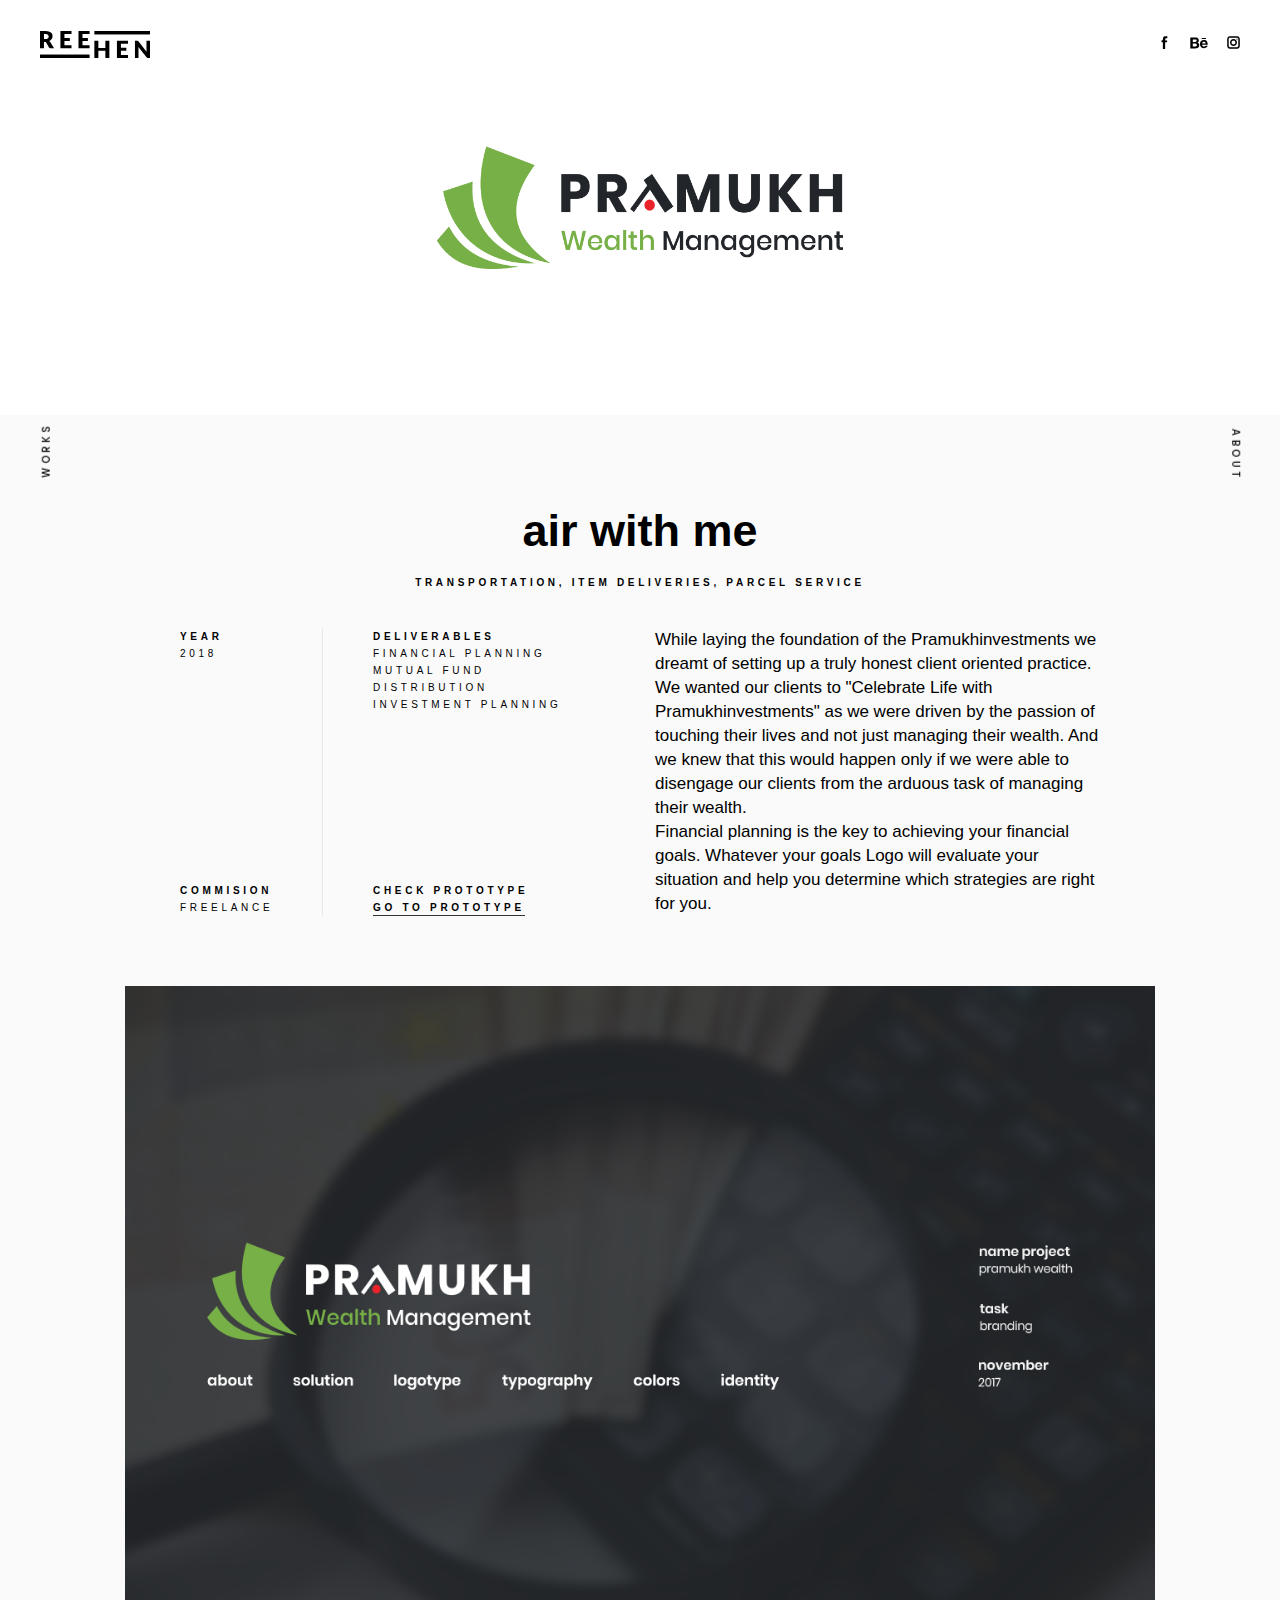
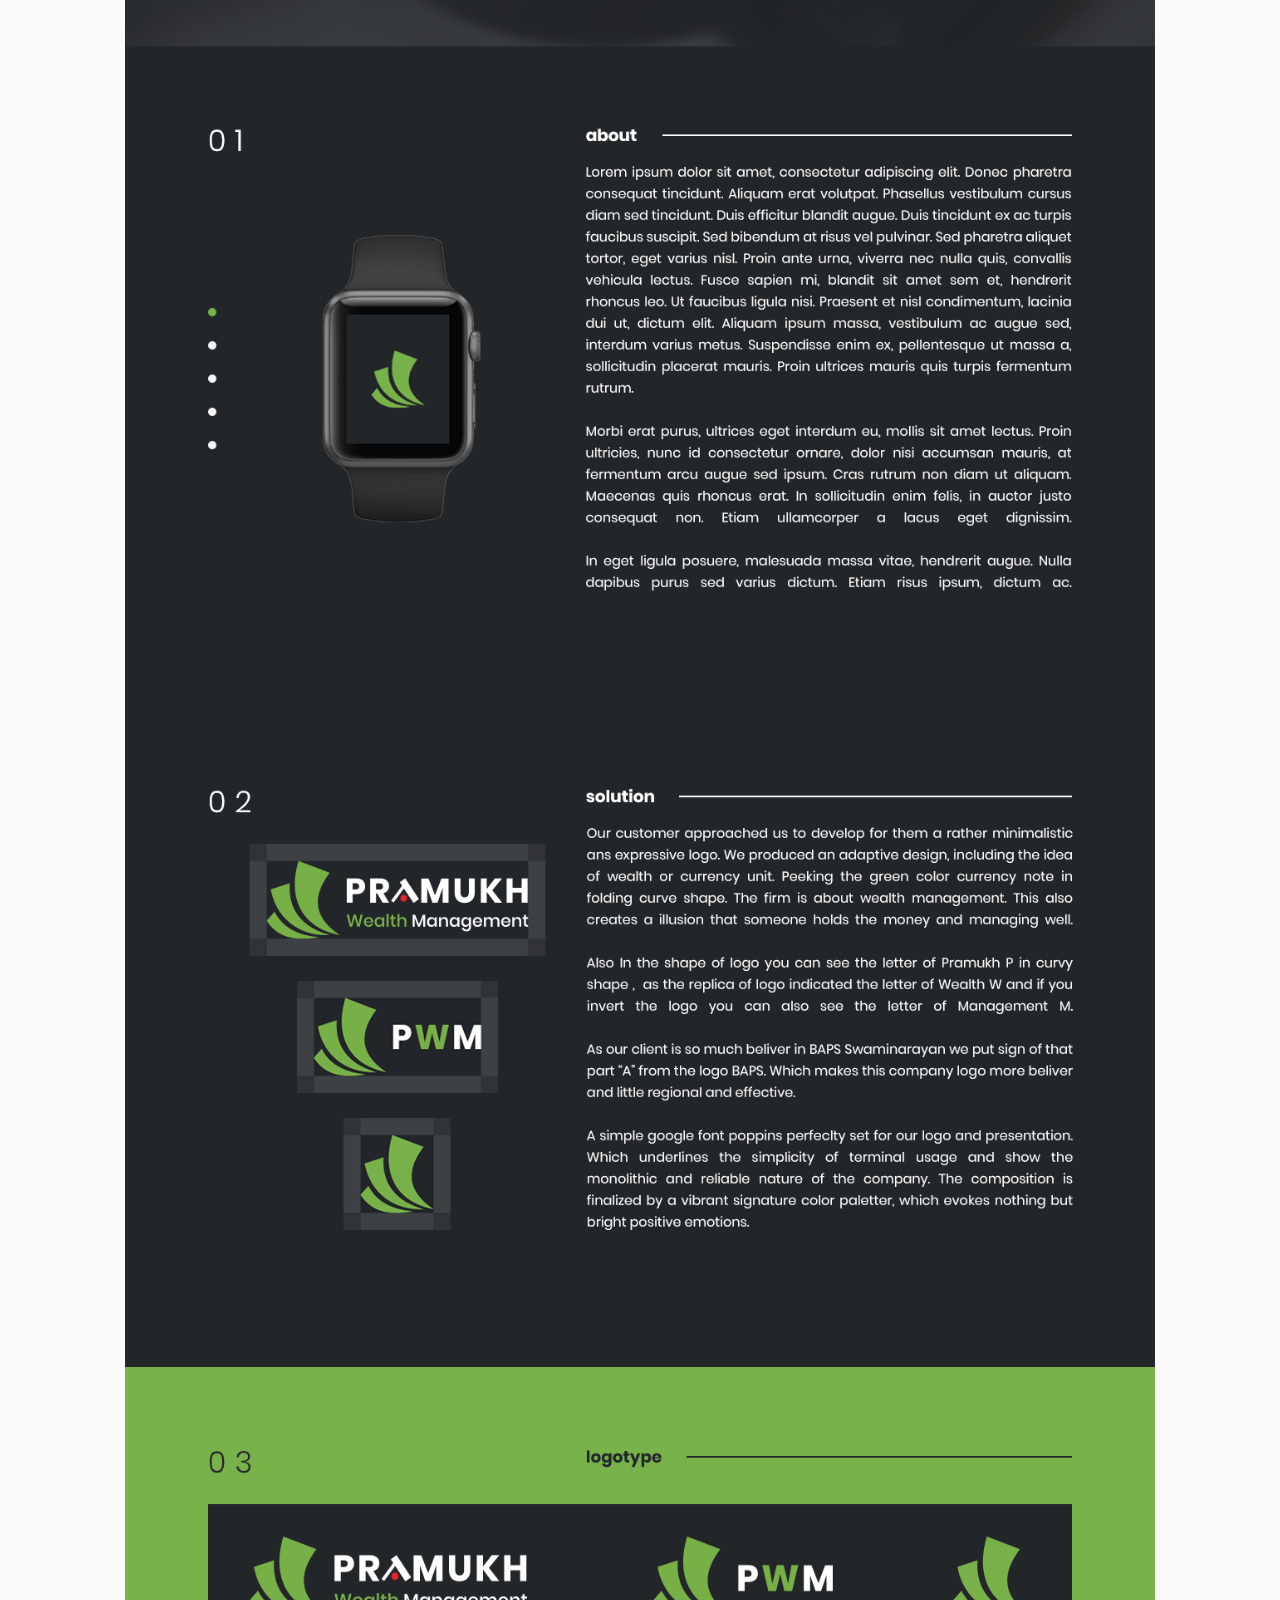
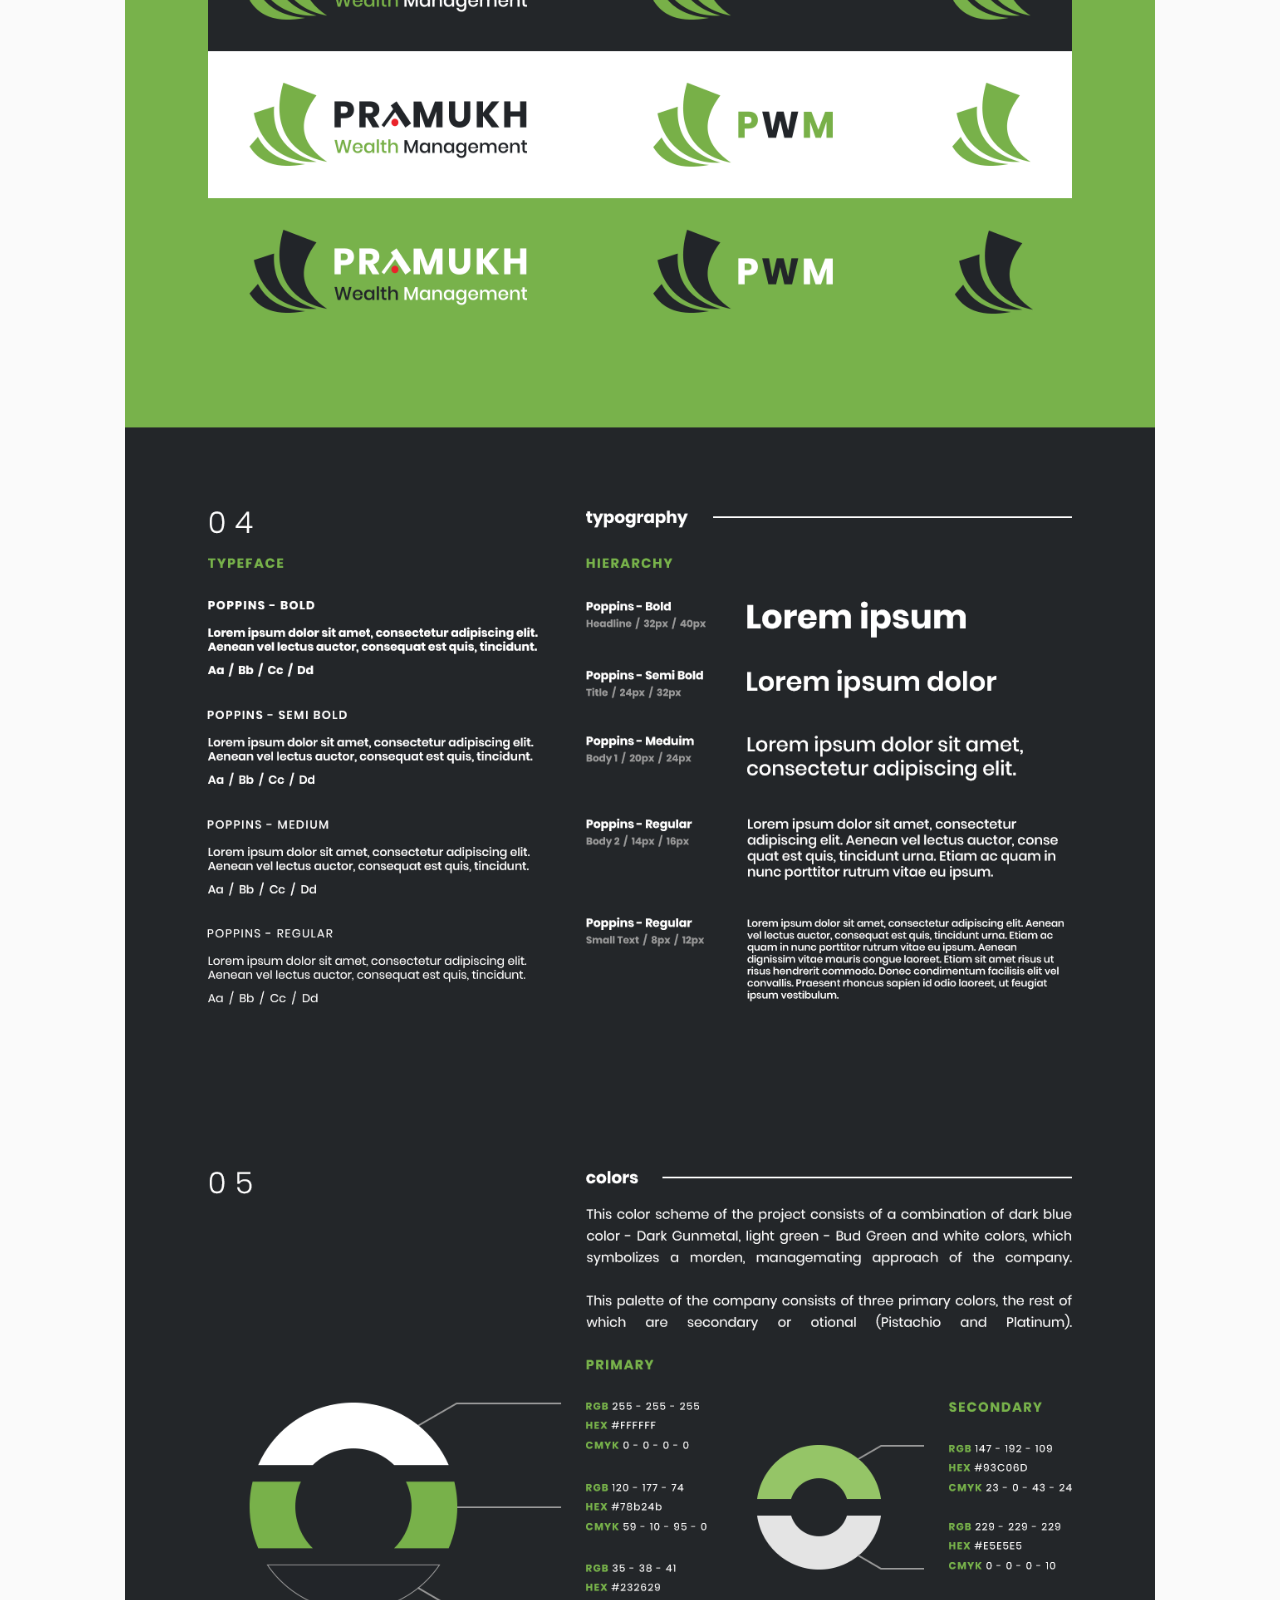
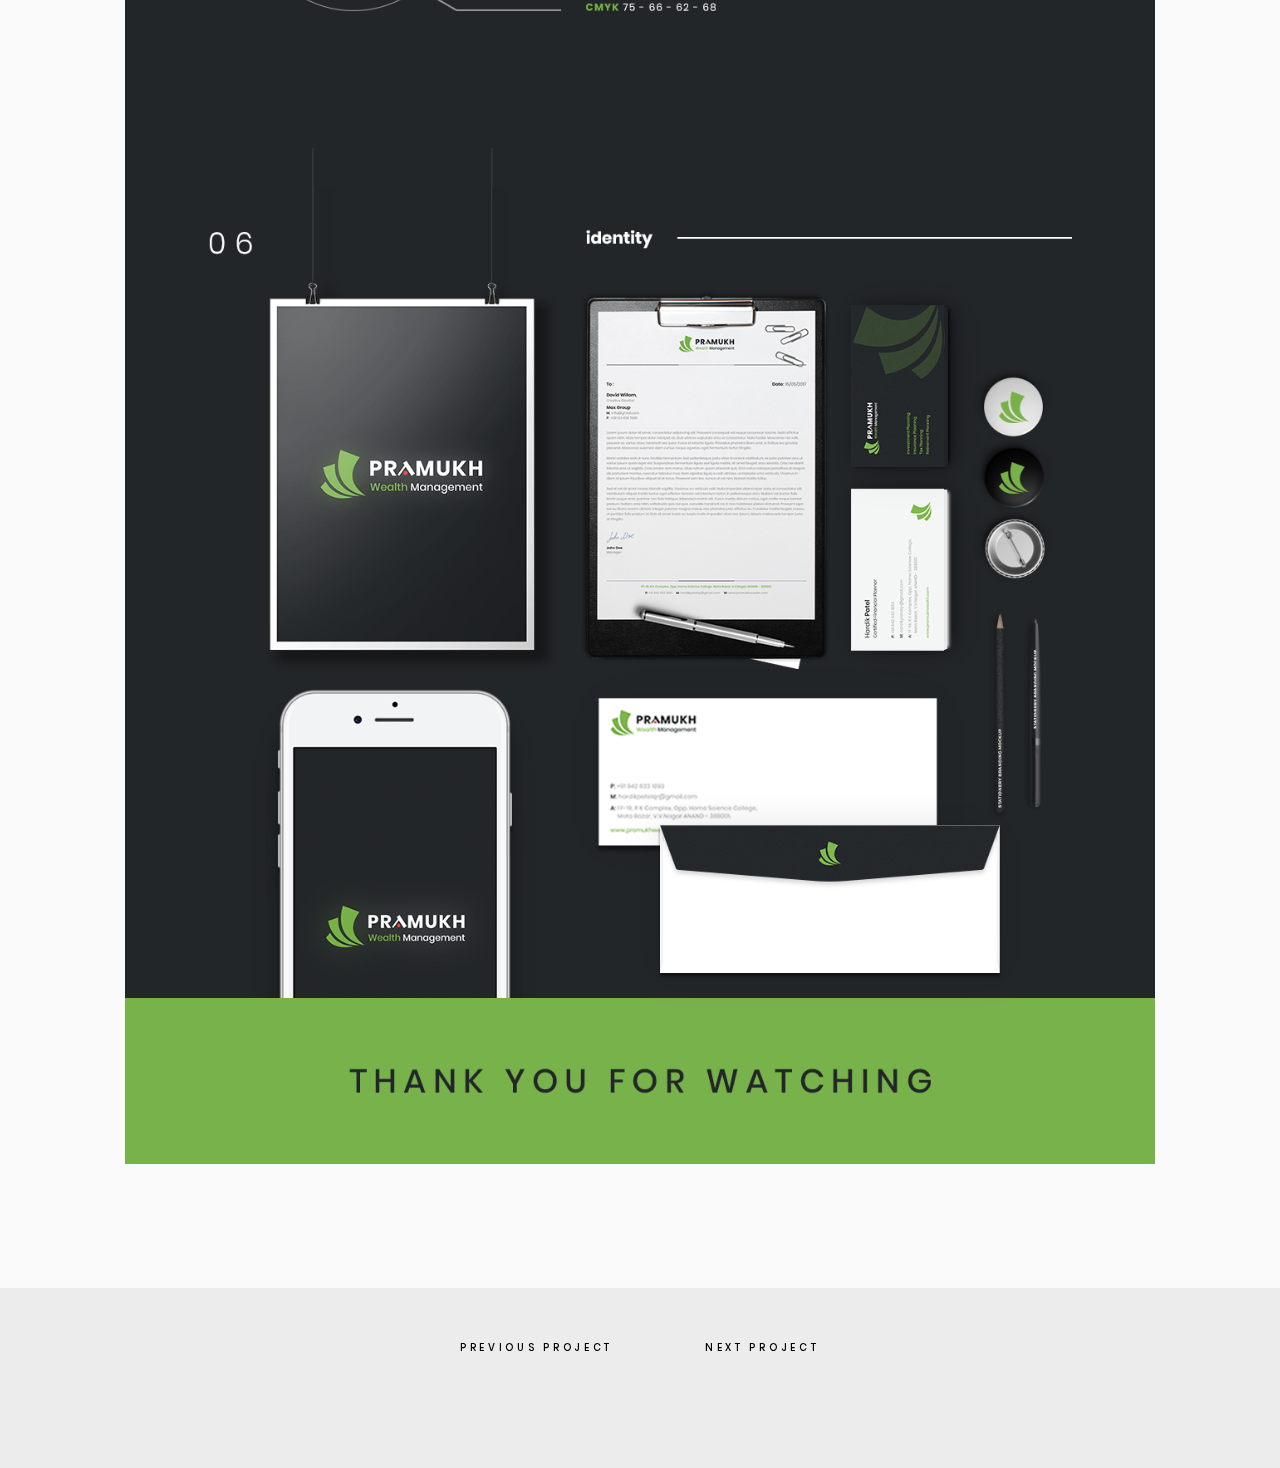
<file: airwithme.html>
﻿
<!DOCTYPE html>
<html lang="en">
<head>
    <meta charset="utf-8" />

    <meta name="title" content="Reehen Mehta Portfolio-UX / UI Designer" />
    <meta name="MobileOptimized" content="width" />
    <meta name="HandheldFriendly" content="true" />
    <meta name="viewport" content="width=device-width, initial-scale=1.0" />
    <link rel="shortcut icon" href="#" />
    <title>Reehen Mehta Portfolio-UX / UI Designer</title>
    <link rel="stylesheet" href="css/css_3lBjB9LxWGvT5F_MnCGazkuov6eT9QNhKr0hGqtNWTk.css" media="all" />
    <link rel="stylesheet" href="css/css_1qlFZ3MLeNdew7NgrhGXW78XOFKtshEnBPrMWWSrJQE.css" media="all" />
    <script src="js/modernizr.min.js"></script>
</head>

<body class="path-node page-node-type-project">
    <a href="#main-content" class="visually-hidden focusable skip-link">
        Skip to main content
    </a>

    <div class="layout-container">

        <header role="banner" class="is-fixed is-fixed--top header">
            <div class="header__branding">
                <div class="region region-header">
                    <div id="block-pb-branding" class="block block-system block-system-branding-block">


                        <a data-js-anchor="home" class='header__logo js-fullpage-button' href="/#front-page/1" title="Home" rel="home" class="site-logo">
                            <img src="images/logo-main.svg" alt="Home" />
                        </a>
                    </div>

                </div>

            </div>
            <ul class="fixed-navigation header__navigation">
                <li data-js-anchor="work" class="js-fullpage-button fixed-navigation__item fixed-navigation__item--left"><a class="fixed-navigation__link" href="/#front-page/0">Works</a></li>
                <li data-js-anchor="about" class="js-fullpage-button fixed-navigation__item fixed-navigation__item--right"><a class="fixed-navigation__link" href="/#front-page/2">About</a></li>
            </ul>

            <div class="social__wrapper header__social">
                <span class="social social--facebook">
                    <a class="social__link" href="https://www.facebook.com/sofia.papadopoulou.9615566?ref=br_rs" target="_blank">
                        <span class="visually-hidden">Facebook link</span>
                        <svg class="social__svg" version="1.1" xmlns="http://www.w3.org/2000/svg" x="0" y="0" width="6" height="12" viewBox="0 0 6 12" enable-background="new 0 0 6 12" xml:space="preserve"><path d="M0.3 4h1.2V2.9c0-0.5 0-1.3 0.4-1.8 0.4-0.5 0.9-0.9 1.8-0.9 1.5 0 2.1 0.2 2.1 0.2L5.4 2.2c0 0-0.5-0.1-0.9-0.1 -0.4 0-0.8 0.2-0.8 0.6v1.4h1.8L5.3 5.8H3.6v6.1H1.5V5.8H0.3V4z" /></svg>
                    </a>
                </span>
                <span class="social social--behance">
                    <a class="social__link" href="https://www.behance.net/sofiapapadopoulou" target="_blank">
                        <span class="visually-hidden">Behance link</span>
                        <svg class="social__svg" version="1.1" xmlns="http://www.w3.org/2000/svg" x="0" y="0" width="18" height="12" viewBox="0 0 18 12" enable-background="new 0 0 18 12" xml:space="preserve"><path d="M16 2.1h-4.4V1h4.4V2.1zM8.8 6.6c0.3 0.4 0.4 1 0.4 1.6 0 0.6-0.2 1.2-0.5 1.7 -0.2 0.3-0.5 0.6-0.8 0.9 -0.3 0.3-0.8 0.4-1.2 0.5 -0.5 0.1-1 0.1-1.5 0.1H0.3V0.6h5.2C6.8 0.6 7.8 1 8.3 1.7 8.7 2.2 8.8 2.8 8.8 3.4c0 0.7-0.2 1.2-0.5 1.6 -0.2 0.2-0.5 0.4-0.8 0.6C8.1 5.8 8.5 6.1 8.8 6.6L8.8 6.6zM2.8 4.9h2.3c0.5 0 0.9-0.1 1.1-0.3C6.5 4.4 6.7 4.1 6.7 3.6c0-0.5-0.2-0.8-0.6-1C5.8 2.5 5.3 2.5 4.8 2.5H2.8V4.9zM6.9 8c0-0.6-0.2-0.9-0.7-1.2C5.9 6.7 5.6 6.7 5.1 6.6H2.8v2.9h2.3c0.5 0 0.8-0.1 1.1-0.2C6.7 9.1 6.9 8.7 6.9 8L6.9 8zM17.6 6.2c0.1 0.4 0.1 0.9 0.1 1.5h-5.6c0 0.8 0.3 1.3 0.8 1.6 0.3 0.2 0.7 0.3 1.1 0.3 0.5 0 0.8-0.1 1.1-0.4 0.2-0.1 0.3-0.3 0.4-0.5h2.1c-0.1 0.5-0.3 0.9-0.8 1.4 -0.7 0.8-1.7 1.1-2.9 1.1 -1 0-1.9-0.3-2.7-1 -0.8-0.6-1.2-1.7-1.2-3.1 0-1.3 0.4-2.4 1.1-3.1 0.7-0.7 1.6-1.1 2.8-1.1 0.7 0 1.3 0.1 1.8 0.4 0.5 0.2 1 0.6 1.3 1.1C17.3 5.1 17.5 5.6 17.6 6.2L17.6 6.2zM15.6 6.4c0-0.5-0.2-0.9-0.5-1.2 -0.3-0.3-0.7-0.4-1.2-0.4 -0.5 0-0.9 0.1-1.2 0.4 -0.3 0.3-0.5 0.7-0.5 1.2H15.6zM15.6 6.4" /></svg>
                    </a>
                </span>

                <span class="social social--behance">
                    <a class="social__link" href="https://www.instagram.com/sofiapapadopoulou.861/" target="_blank">
                        <span class="visually-hidden">Instagram link</span>
                        <svg class="social__svg" version="1.1" xmlns="http://www.w3.org/2000/svg" x="0" y="0" width="13" height="13" viewBox="0 0 13 13" enable-background="new 0 0 13 13" xml:space="preserve"><path d="M10.1 12.8H2.9c-1.5 0-2.7-1.2-2.7-2.7V2.9c0-1.5 1.2-2.7 2.7-2.7h7.2c1.5 0 2.7 1.2 2.7 2.7v7.2C12.8 11.6 11.6 12.8 10.1 12.8zM2.9 1.7c-0.7 0-1.2 0.5-1.2 1.2v7.2c0 0.7 0.5 1.2 1.2 1.2h7.2c0.7 0 1.2-0.5 1.2-1.2V2.9c0-0.7-0.5-1.2-1.2-1.2H2.9z" /><path d="M6.5 10c-1.9 0-3.5-1.6-3.5-3.5 0-1.9 1.6-3.5 3.5-3.5 1.9 0 3.5 1.6 3.5 3.5C10 8.4 8.4 10 6.5 10zM6.5 4.5C5.4 4.5 4.5 5.4 4.5 6.5c0 1.1 0.9 2 2 2S8.5 7.6 8.5 6.5C8.5 5.4 7.6 4.5 6.5 4.5z" /><circle cx="10" cy="3.1" r="0.6" /></svg>
                    </a>
                </span>
            </div>


        </header>






        <div class="region region-highlighted">



        </div>




        <main role="main">
            <a id="main-content" tabindex="-1"></a>
            <div class="layout-content">
                <div class="region region-content">
                    <div id="block-pb-content" class="block block-system block-system-main-block">



                        <article data-history-node-id="7" role="article" about="/project/airwithme" class="project">
                            <div class="project__header-image">
                                <div class="field field--name-field-header-image field--type-image field--label-hidden field__item">
                                    <picture>
                                        <!--[if IE 9]><video style="display: none;"><![endif]-->
                                        <source srcset="/images/pramukh_banner.png" media="all and (min-width: 1200px)" type="image/jpeg" />
                                        <source srcset="/images/pramukh_banner.png" media="all and (min-width: 992px) and (max-width: 1199px)" type="image/jpeg" />
                                        <source srcset="/images/pramukh_banner.png" media="all and (min-width: 768px) and (max-width: 991px)" type="image/jpeg" />
                                        <source srcset="/images/pramukh_banner.png" media="all and (min-width: 576px) and (max-width: 767px)" type="image/jpeg" />
                                        <source srcset="/images/pramukh_banner.png" media="(min-width: 0px) and (max-width: 575px)" type="image/jpeg" />
                                        <!--[if IE 9]></video><![endif]-->
                                        <img src="/images/pramukh_banner.png" alt="" typeof="foaf:Image" />

                                    </picture>

                                </div>

                            </div>

                            <div class="project__content-top layout-center layout-center--narrow">

                                <h1 class="title project__title">
                                    <span class="field field--name-title field--type-string field--label-hidden">air with me</span>

                                </h1>

                                <div class="project__subtitle title-small-caps title-small-caps--highlighted">

                                    <div class="clearfix text-formatted field field--name-field-subtitle field--type-text field--label-hidden field__items">
                                        <div class="field__item">TRANSPORTATION</div>
                                        <div class="field__item">ITEM DELIVERIES</div>
                                        <div class="field__item">PARCEL SERVICE</div>
                                    </div>

                                </div>

                            </div>
                            <div class="project__content-bottom layout-center layout-center--medium">

                                <div class="project__body text">

                                    <div class="clearfix text-formatted field field--name-body field--type-text-with-summary field--label-hidden field__item"><p>While laying the foundation of the Pramukhinvestments we dreamt of setting up a truly honest client oriented practice. We wanted our clients to "Celebrate Life with Pramukhinvestments" as we were driven by the passion of touching their lives and not just managing their wealth. And we knew that this would happen only if we were able to disengage our clients from the arduous task of managing their wealth. <br /> Financial planning is the key to achieving your financial goals. Whatever your goals Logo will evaluate your situation and help you determine which strategies are right for you.</p></div>

                                </div>

                                <div class="project__features title-small-caps">
                                    <div class="project__features-top">
                                        <div class="project__feature project__feature--year">

                                            <div class="clearfix text-formatted field field--name-field-year field--type-text-long field--label-hidden field__item">
                                                <p>
                                                    <strong>YEAR</strong><br />
                                                    2018
                                                </p>
                                            </div>

                                        </div>
                                        <div class="project__feature project__feature--commision">


                                            <div class="clearfix text-formatted field field--name-field-commision field--type-text-long field--label-hidden field__item">
                                                <p>
                                                    <strong>COMMISION</strong><br />
                                                    FREELANCE
                                                </p>
                                            </div>

                                        </div>
                                    </div>
                                    <div class="project__features-bottom">
                                        <div class="project__feature project__feature--deliverables">


                                            <div class="clearfix text-formatted field field--name-field-deliverables field--type-text-long field--label-hidden field__item">
                                                <p>
                                                    <strong>DELIVERABLES</strong><br />
                                                    FINANCIAL PLANNING<br />
                                                    MUTUAL FUND DISTRIBUTION<br />
                                                    INVESTMENT PLANNING
                                                </p>
                                            </div>

                                        </div>
                                        <div class="project__feature project__feature--team">


                                            <div class="clearfix text-formatted field field--name-field-team-members field--type-text-long field--label-hidden field__item">
                                                <p>
                                                    <strong>CHECK PROTOTYPE</strong><br>
                                                    <a href="https://marvelapp.com/4ac9g9h">GO TO PROTOTYPE</a>
                                                </p>
                                            </div>

                                        </div>
                                    </div>
                                </div>
                            </div>
                    </div>

                    <div class="project__slices">

                        <div class="field field--name-field-content-slices field--type-entity-reference-revisions field--label-hidden field__items">
                            <div class="field__item">
                                <div class="slice layout-center">
                                    <div class="slice__image">

                                        <div class="field field--name-field-image field--type-image field--label-hidden field__item">
                                            <picture>
                                                <!--[if IE 9]><video style="display: none;"><![endif]-->
                                                <source srcset="/images/Documantation_1.png" media="all and (min-width: 1200px)" type="image/png" />
                                                <img src="/images/Documantation_1.png" alt="" typeof="foaf:Image" />

                                            </picture>

                                        </div>

                                    </div>
                                </div>
                            </div>
                        </div>

                    </div>



                    <div class="node__content">

                    </div>

                    <div class="project__nav-wrapper">
                        <div class="layout-center layout-center--narrow">
                            <div class="project__nav project__nav--prev">
                                <a href="https://www.sofiapapadopoulou.com/project/p-bespoke-shirts" class="title-small-caps title-small-caps--highlighted title-small-caps--link title-small-caps--link--inverse">PREVIOUS PROJECT</a>
                            </div>
                            <div class="project__nav project__nav--next">
                                <a href="/project/andreasmichailosgr" class="title-small-caps title-small-caps--highlighted title-small-caps--link">NEXT PROJECT</a>
                            </div>
                        </div>
                    </div>
                    </article>

                </div>

            </div>

    </div>

    <main />
    <div />

    <script type="application/json" data-drupal-selector="drupal-settings-json">
        {"path":{"baseUrl":"\/","scriptPath":null,"pathPrefix":"","currentPath":"node\/7","currentPathIsAdmin":false,"isFront":false,"currentLanguage":"en"},"pluralDelimiter":"\u0003","google_analytics":{"trackOutbound":true,"trackMailto":true,"trackDownload":true,"trackDownloadExtensions":"7z|aac|arc|arj|asf|asx|avi|bin|csv|doc(x|m)?|dot(x|m)?|exe|flv|gif|gz|gzip|hqx|jar|jpe?g|js|mp(2|3|4|e?g)|mov(ie)?|msi|msp|pdf|phps|png|ppt(x|m)?|pot(x|m)?|pps(x|m)?|ppam|sld(x|m)?|thmx|qtm?|ra(m|r)?|sea|sit|tar|tgz|torrent|txt|wav|wma|wmv|wpd|xls(x|m|b)?|xlt(x|m)|xlam|xml|z|zip"},"user":{"uid":0,"permissionsHash":"7fe7078e3c15c5c841505900c4f9037a07357916f07f90e4d3e54327ae8433c0"}}
    </script>
    <script src="js/js_yygZDQnqb-vSboy3FclWta-pgHbJC7bVcv1w4KQRpGs.js"></script>
    <script src="js/TweenMax.min.js"></script>
    <script src="js/js_XLDq0kSOa4-O_OwFvjE6aMAxEa8FlV4t9RaILMJhFhk.js"></script>

</body>
</html>
</file>
<file: css/css_3lBjB9LxWGvT5F_MnCGazkuov6eT9QNhKr0hGqtNWTk.css>
html {
    font-family: sans-serif;
    -ms-text-size-adjust: 100%;
    -webkit-text-size-adjust: 100%;
}

body {
    margin: 0;
}

article, aside, details, figcaption, figure, footer, header, hgroup, main, menu, nav, section, summary {
    display: block;
}

audio, canvas, progress, video {
    display: inline-block;
    vertical-align: baseline;
}

    audio:not([controls]) {
        display: none;
        height: 0;
    }

[hidden], template {
    display: none;
}

a {
    background-color: transparent;
}

    a:active, a:hover {
        outline: 0;
    }

abbr[title] {
    border-bottom: 1px dotted;
}

b, strong {
    font-weight: bold;
}

dfn {
    font-style: italic;
}

h1 {
    font-size: 2em;
    margin: 0.67em 0;
}

mark {
    background: #ff0;
    color: #000;
}

small {
    font-size: 80%;
}

sub, sup {
    font-size: 75%;
    line-height: 0;
    position: relative;
    vertical-align: baseline;
}

sup {
    top: -0.5em;
}

sub {
    bottom: -0.25em;
}

img {
    border: 0;
}

svg:not(:root) {
    overflow: hidden;
}

figure {
    margin: 1em 40px;
}

hr {
    box-sizing: content-box;
    height: 0;
}

pre {
    overflow: auto;
}

code, kbd, pre, samp {
    font-family: monospace,monospace;
    font-size: 1em;
}

button, input, optgroup, select, textarea {
    color: inherit;
    font: inherit;
    margin: 0;
}

button {
    overflow: visible;
}

button, select {
    text-transform: none;
}

button, html input[type="button"], input[type="reset"], input[type="submit"] {
    -webkit-appearance: button;
    cursor: pointer;
}

    button[disabled], html input[disabled] {
        cursor: default;
    }

    button::-moz-focus-inner, input::-moz-focus-inner {
        border: 0;
        padding: 0;
    }

input {
    line-height: normal;
}

    input[type="checkbox"], input[type="radio"] {
        box-sizing: border-box;
        padding: 0;
    }

    input[type="number"]::-webkit-inner-spin-button, input[type="number"]::-webkit-outer-spin-button {
        height: auto;
    }

    input[type="search"] {
        -webkit-appearance: textfield;
        box-sizing: content-box;
    }

        input[type="search"]::-webkit-search-cancel-button, input[type="search"]::-webkit-search-decoration {
            -webkit-appearance: none;
        }

fieldset {
    border: 1px solid #c0c0c0;
    margin: 0 2px;
    padding: 0.35em 0.625em 0.75em;
}

legend {
    border: 0;
    padding: 0;
}

textarea {
    overflow: auto;
}

optgroup {
    font-weight: bold;
}

table {
    border-collapse: collapse;
    border-spacing: 0;
}

td, th {
    padding: 0;
}

.ajax-progress {
    display: inline-block;
    padding: 1px 5px 2px 5px;
}

[dir="rtl"] .ajax-progress {
    float: right;
}

.ajax-progress-throbber .throbber {
    background: transparent url(/core/themes/stable/images/core/throbber-active.gif) no-repeat 0px center;
    display: inline;
    padding: 1px 5px 2px;
}

.ajax-progress-throbber .message {
    display: inline;
    padding: 1px 5px 2px;
}

tr .ajax-progress-throbber .throbber {
    margin: 0 2px;
}

.ajax-progress-bar {
    width: 16em;
}

.ajax-progress-fullscreen {
    left: 49%;
    position: fixed;
    top: 48.5%;
    z-index: 1000;
    background-color: #232323;
    background-image: url(/core/themes/stable/images/core/loading-small.gif);
    background-position: center center;
    background-repeat: no-repeat;
    border-radius: 7px;
    height: 24px;
    opacity: 0.9;
    padding: 4px;
    width: 24px;
}

[dir="rtl"] .ajax-progress-fullscreen {
    left: auto;
    right: 49%;
}

.text-align-left {
    text-align: left;
}

.text-align-right {
    text-align: right;
}

.text-align-center {
    text-align: center;
}

.text-align-justify {
    text-align: justify;
}

.align-left {
    float: left;
}

.align-right {
    float: right;
}

.align-center {
    display: block;
    margin-left: auto;
    margin-right: auto;
}

.js input.form-autocomplete {
    background-image: url(/core/themes/stable/images/core/throbber-inactive.png);
    background-position: 100% center;
    background-repeat: no-repeat;
}

.js[dir="rtl"] input.form-autocomplete {
    background-position: 0% center;
}

.js input.form-autocomplete.ui-autocomplete-loading {
    background-image: url(/core/themes/stable/images/core/throbber-active.gif);
    background-position: 100% center;
}

.js[dir="rtl"] input.form-autocomplete.ui-autocomplete-loading {
    background-position: 0% center;
}

.fieldgroup {
    border-width: 0;
    padding: 0;
}

.container-inline div, .container-inline label {
    display: inline;
}

.container-inline .details-wrapper {
    display: block;
}

.clearfix:after {
    content: "";
    display: table;
    clear: both;
}

.js details:not([open]) .details-wrapper {
    display: none;
}

.hidden {
    display: none;
}

.visually-hidden {
    position: absolute !important;
    clip: rect(1px,1px,1px,1px);
    overflow: hidden;
    height: 1px;
    width: 1px;
    word-wrap: normal;
}

    .visually-hidden.focusable:active, .visually-hidden.focusable:focus {
        position: static !important;
        clip: auto;
        overflow: visible;
        height: auto;
        width: auto;
    }

.invisible {
    visibility: hidden;
}

.item-list__comma-list, .item-list__comma-list li {
    display: inline;
}

.item-list__comma-list {
    margin: 0;
    padding: 0;
}

    .item-list__comma-list li:after {
        content: ", ";
    }

    .item-list__comma-list li:last-child:after {
        content: "";
    }

.js .js-hide {
    display: none;
}

.js-show {
    display: none;
}

.js .js-show {
    display: block;
}

.nowrap {
    white-space: nowrap;
}

.position-container {
    position: relative;
}

.progress {
    position: relative;
}

.progress__track {
    background-color: #fff;
    border: 1px solid;
    margin-top: 5px;
    max-width: 100%;
    min-width: 100px;
    height: 16px;
}

.progress__bar {
    background-color: #000;
    height: 1.5em;
    width: 3%;
    min-width: 3%;
    max-width: 100%;
}

.progress__description, .progress__percentage {
    color: #555;
    overflow: hidden;
    font-size: .875em;
    margin-top: 0.2em;
}

.progress__description {
    float: left;
}

[dir="rtl"] .progress__description {
    float: right;
}

.progress__percentage {
    float: right;
}

[dir="rtl"] .progress__percentage {
    float: left;
}

.progress--small .progress__track {
    height: 7px;
}

.progress--small .progress__bar {
    height: 7px;
    background-size: 20px 20px;
}

.reset-appearance {
    -webkit-appearance: none;
    -moz-appearance: none;
    appearance: none;
    border: 0 none;
    background: transparent;
    padding: 0;
    margin: 0;
    line-height: inherit;
}

.resize-none {
    resize: none;
}

.resize-vertical {
    resize: vertical;
    min-height: 2em;
}

.resize-horizontal {
    resize: horizontal;
    max-width: 100%;
}

.resize-both {
    resize: both;
    max-width: 100%;
    min-height: 2em;
}

table.sticky-header {
    background-color: #fff;
    margin-top: 0;
    z-index: 500;
    top: 0;
}

.system-status-counter__status-icon {
    display: inline-block;
    height: 25px;
    width: 25px;
    vertical-align: middle;
}

    .system-status-counter__status-icon:before {
        content: "";
        background-size: 20px;
        background-position: center 2px;
        background-repeat: no-repeat;
        display: block;
    }

.system-status-counter__status-icon--error:before {
    background-image: url(/core/themes/stable/images/core/icons/e32700/error.svg);
}

.system-status-counter__status-icon--warning:before {
    background-image: url(/core/themes/stable/images/core/icons/e29700/warning.svg);
}

.system-status-counter__status-icon--checked:before {
    background-image: url(/core/themes/stable/images/core/icons/73b355/check.svg);
}

.system-status-report-counters__item {
    width: 100%;
    padding: .5em 0;
    text-align: center;
    white-space: nowrap;
    background-color: rgba(0,0,0,0.063);
    margin-bottom: .5em;
}

@media screen and (min-width:60em) {
    .system-status-report-counters {
        flex-wrap: wrap;
        display: flex;
        justify-content: space-between;
    }

    .system-status-report-counters__item--half-width {
        width: 49%;
    }

    .system-status-report-counters__item--third-width {
        width: 33%;
    }
}

.system-status-general-info__item {
    border: 1px solid #ccc;
    margin-top: 1em;
    padding: 0 1em 1em;
}

.system-status-general-info__item-title {
    border-bottom: 1px solid #ccc;
}

body.drag {
    cursor: move;
}

tr.region-title {
    font-weight: bold;
}

tr.region-message {
    color: #999;
}

tr.region-populated {
    display: none;
}

tr.add-new .tabledrag-changed {
    display: none;
}

.draggable a.tabledrag-handle {
    cursor: move;
    float: left;
    height: 1.7em;
    margin-left: -1em;
    overflow: hidden;
    text-decoration: none;
}

[dir="rtl"] .draggable a.tabledrag-handle {
    float: right;
    margin-right: -1em;
    margin-left: 0;
}

a.tabledrag-handle:hover {
    text-decoration: none;
}

a.tabledrag-handle .handle {
    background: url(/core/themes/stable/images/core/icons/787878/move.svg) no-repeat 6px 7px;
    height: 14px;
    margin: -0.4em 0.5em 0;
    padding: 0.42em 0.5em;
    width: 14px;
}

a.tabledrag-handle:hover .handle, a.tabledrag-handle:focus .handle {
    background-image: url(/core/themes/stable/images/core/icons/000000/move.svg);
}

.touchevents .draggable td {
    padding: 0 10px;
}

.touchevents .draggable .menu-item__link {
    display: inline-block;
    padding: 10px 0;
}

.touchevents a.tabledrag-handle {
    height: 44px;
    width: 40px;
}

    .touchevents a.tabledrag-handle .handle {
        background-position: 40% 19px;
        height: 21px;
    }

[dir="rtl"] .touch a.tabledrag-handle .handle {
    background-position: right 40% top 19px;
}

.touchevents .draggable.drag a.tabledrag-handle .handle {
    background-position: 50% -32px;
}

.tabledrag-toggle-weight-wrapper {
    text-align: right;
}

[dir="rtl"] .tabledrag-toggle-weight-wrapper {
    text-align: left;
}

.indentation {
    float: left;
    height: 1.7em;
    margin: -0.4em 0.2em -0.4em -0.4em;
    padding: 0.42em 0 0.42em 0.6em;
    width: 20px;
}

[dir="rtl"] .indentation {
    float: right;
    margin: -0.4em -0.4em -0.4em 0.2em;
    padding: 0.42em 0.6em 0.42em 0;
}

.tablesort {
    width: 16px;
    height: 16px;
    display: inline-block;
    background-size: 100%;
}

.tablesort--asc {
    background-image: url(/core/themes/stable/images/core/icons/787878/twistie-down.svg);
}

.tablesort--desc {
    background-image: url(/core/themes/stable/images/core/icons/787878/twistie-up.svg);
}

div.tree-child {
    background: url(/core/themes/stable/images/core/tree.png) no-repeat 11px center;
}

div.tree-child-last {
    background: url(/core/themes/stable/images/core/tree-bottom.png) no-repeat 11px center;
}

[dir="rtl"] div.tree-child, [dir="rtl"] div.tree-child-last {
    background-position: -65px center;
}

div.tree-child-horizontal {
    background: url(/core/themes/stable/images/core/tree.png) no-repeat -11px center;
}

.views-align-left {
    text-align: left;
}

.views-align-right {
    text-align: right;
}

.views-align-center {
    text-align: center;
}

.views-view-grid .views-col {
    float: left;
}

.views-view-grid .views-row {
    clear: both;
    float: left;
    width: 100%;
}
</file>
<file: css/css_1qlFZ3MLeNdew7NgrhGXW78XOFKtshEnBPrMWWSrJQE.css>
.action-links {
    list-style: none;
    padding: 0;
    margin: 1em 0;
}

[dir="rtl"] .action-links {
    margin-right: 0;
}

.action-links li {
    display: inline-block;
    margin: 0 0.3em;
}

    .action-links li:first-child {
        margin-left: 0;
    }

[dir="rtl"] .action-links li:first-child {
    margin-left: 0.3em;
    margin-right: 0;
}

.button-action {
    display: inline-block;
    line-height: 160%;
    padding: 0.2em 0.5em 0.3em;
    text-decoration: none;
}

    .button-action:before {
        content: '+';
        font-weight: 900;
        margin-left: -0.1em;
        padding-right: 0.2em;
    }

[dir="rtl"] .button-action:before {
    margin-left: 0;
    margin-right: -0.1em;
    padding-left: 0.2em;
    padding-right: 0;
}

.breadcrumb {
    padding-bottom: 0.5em;
}

    .breadcrumb ol {
        margin: 0;
        padding: 0;
    }

[dir="rtl"] .breadcrumb ol {
    margin-right: 0;
}

.breadcrumb li {
    display: inline;
    list-style-type: none;
    margin: 0;
    padding: 0;
}

    .breadcrumb li:before {
        content: ' \BB ';
    }

    .breadcrumb li:first-child:before {
        content: none;
    }

.button, .image-button {
    margin-left: 1em;
    margin-right: 1em;
}

    .button:first-child, .image-button:first-child {
        margin-left: 0;
        margin-right: 0;
    }

.collapse-processed > summary {
    padding-left: 0.5em;
    padding-right: 0.5em;
}

    .collapse-processed > summary:before {
        background: url(/core/misc/menu-expanded.png) 0px 100% no-repeat;
        content: "";
        float: left;
        height: 1em;
        width: 1em;
    }

[dir="rtl"] .collapse-processed > summary:before {
    background-position: 100% 100%;
    float: right;
}

.collapse-processed:not([open]) > summary:before {
    background-position: 25% 35%;
    -ms-transform: rotate(-90deg);
    -webkit-transform: rotate(-90deg);
    transform: rotate(-90deg);
}

[dir="rtl"] .collapse-processed:not([open]) > summary:before {
    background-position: 75% 35%;
    -ms-transform: rotate(90deg);
    -webkit-transform: rotate(90deg);
    transform: rotate(90deg);
}

.container-inline label:after, .container-inline .label:after {
    content: ':';
}

.form-type-radios .container-inline label:after {
    content: '';
}

.form-type-radios .container-inline .form-type-radio {
    margin: 0 1em;
}

.container-inline .form-actions, .container-inline.form-actions {
    margin-top: 0;
    margin-bottom: 0;
}

details {
    border: 1px solid #ccc;
    margin-top: 1em;
    margin-bottom: 1em;
}

    details > .details-wrapper {
        padding: 0.5em 1.5em;
    }

summary {
    cursor: pointer;
    padding: 0.2em 0.5em;
}

.exposed-filters .filters {
    float: left;
    margin-right: 1em;
}

[dir="rtl"] .exposed-filters .filters {
    float: right;
    margin-left: 1em;
    margin-right: 0;
}

.exposed-filters .form-item {
    margin: 0 0 0.1em 0;
    padding: 0;
}

    .exposed-filters .form-item label {
        float: left;
        font-weight: normal;
        width: 10em;
    }

[dir="rtl"] .exposed-filters .form-item label {
    float: right;
}

.exposed-filters .form-select {
    width: 14em;
}

.exposed-filters .current-filters {
    margin-bottom: 1em;
}

    .exposed-filters .current-filters .placeholder {
        font-style: normal;
        font-weight: bold;
    }

.exposed-filters .additional-filters {
    float: left;
    margin-right: 1em;
}

[dir="rtl"] .exposed-filters .additional-filters {
    float: right;
    margin-left: 1em;
    margin-right: 0;
}

.field__label {
    font-weight: bold;
}

.field--label-inline .field__label, .field--label-inline .field__items {
    float: left;
}

.field--label-inline .field__label, .field--label-inline > .field__item, .field--label-inline .field__items {
    padding-right: 0.5em;
}

[dir="rtl"] .field--label-inline .field__label, [dir="rtl"] .field--label-inline .field__items {
    padding-left: 0.5em;
    padding-right: 0;
}

.field--label-inline .field__label::after {
    content: ':';
}

form .field-multiple-table {
    margin: 0;
}

    form .field-multiple-table .field-multiple-drag {
        width: 30px;
        padding-right: 0;
    }

[dir="rtl"] form .field-multiple-table .field-multiple-drag {
    padding-left: 0;
}

form .field-multiple-table .field-multiple-drag .tabledrag-handle {
    padding-right: .5em;
}

[dir="rtl"] form .field-multiple-table .field-multiple-drag .tabledrag-handle {
    padding-right: 0;
    padding-left: .5em;
}

form .field-add-more-submit {
    margin: .5em 0 0;
}

.form-item, .form-actions {
    margin-top: 1em;
    margin-bottom: 1em;
}

tr.odd .form-item, tr.even .form-item {
    margin-top: 0;
    margin-bottom: 0;
}

.form-composite > .fieldset-wrapper > .description, .form-item .description {
    font-size: 0.85em;
}

label.option {
    display: inline;
    font-weight: normal;
}

.form-composite > legend, .label {
    display: inline;
    font-size: inherit;
    font-weight: bold;
    margin: 0;
    padding: 0;
}

.form-checkboxes .form-item, .form-radios .form-item {
    margin-top: 0.4em;
    margin-bottom: 0.4em;
}

.form-type-radio .description, .form-type-checkbox .description {
    margin-left: 2.4em;
}

[dir="rtl"] .form-type-radio .description, [dir="rtl"] .form-type-checkbox .description {
    margin-left: 0;
    margin-right: 2.4em;
}

.marker {
    color: #e00;
}

.form-required:after {
    content: '';
    vertical-align: super;
    display: inline-block;
    background-image: url(/core/misc/icons/ee0000/required.svg);
    background-repeat: no-repeat;
    background-size: 6px 6px;
    width: 6px;
    height: 6px;
    margin: 0 0.3em;
}

abbr.tabledrag-changed, abbr.ajax-changed {
    border-bottom: none;
}

.form-item input.error, .form-item textarea.error, .form-item select.error {
    border: 2px solid red;
}

.form-item--error-message:before {
    content: '';
    display: inline-block;
    height: 14px;
    width: 14px;
    vertical-align: sub;
    background: url(/core/misc/icons/e32700/error.svg) no-repeat;
    background-size: contain;
}

.icon-help {
    background: url(/core/misc/help.png) 0 50% no-repeat;
    padding: 1px 0 1px 20px;
}

[dir="rtl"] .icon-help {
    background-position: 100% 50%;
    padding: 1px 20px 1px 0;
}

.feed-icon {
    background: url(/core/misc/feed.svg) no-repeat;
    overflow: hidden;
    text-indent: -9999px;
    display: block;
    width: 16px;
    height: 16px;
}

.form--inline .form-item {
    float: left;
    margin-right: 0.5em;
}

[dir="rtl"] .form--inline .form-item {
    float: right;
    margin-right: 0;
    margin-left: 0.5em;
}

[dir="rtl"] .views-filterable-options-controls .form-item {
    margin-right: 2%;
}

.form--inline .form-item-separator {
    margin-top: 2.3em;
    margin-right: 1em;
    margin-left: 0.5em;
}

[dir="rtl"] .form--inline .form-item-separator {
    margin-right: 0.5em;
    margin-left: 1em;
}

.form--inline .form-actions {
    clear: left;
}

[dir="rtl"] .form--inline .form-actions {
    clear: right;
}

.item-list .title {
    font-weight: bold;
}

.item-list ul {
    margin: 0 0 0.75em 0;
    padding: 0;
}

.item-list li {
    margin: 0 0 0.25em 1.5em;
    padding: 0;
}

[dir="rtl"] .item-list li {
    margin: 0 1.5em 0.25em 0;
}

.item-list--comma-list {
    display: inline;
}

    .item-list--comma-list .item-list__comma-list, .item-list__comma-list li, [dir="rtl"] .item-list--comma-list .item-list__comma-list, [dir="rtl"] .item-list__comma-list li {
        margin: 0;
    }

button.link {
    background: transparent;
    border: 0;
    cursor: pointer;
    margin: 0;
    padding: 0;
    font-size: 1em;
}

label button.link {
    font-weight: bold;
}

ul.inline, ul.links.inline {
    display: inline;
    padding-left: 0;
}

[dir="rtl"] ul.inline, [dir="rtl"] ul.links.inline {
    padding-right: 0;
    padding-left: 15px;
}

ul.inline li {
    display: inline;
    list-style-type: none;
    padding: 0 0.5em;
}

ul.links a.is-active {
    color: #000;
}

ul.menu {
    list-style: none outside;
    margin-left: 1em;
    padding: 0;
    text-align: left;
}

[dir="rtl"] ul.menu {
    margin-left: 0;
    margin-right: 1em;
    text-align: right;
}

.menu-item--expanded {
    list-style-image: url(/core/misc/menu-expanded.png);
    list-style-type: circle;
}

.menu-item--collapsed {
    list-style-image: url(/core/misc/menu-collapsed.png);
    list-style-type: disc;
}

[dir="rtl"] .menu-item--collapsed {
    list-style-image: url(/core/misc/menu-collapsed-rtl.png);
}

.menu-item {
    padding-top: 0.2em;
    margin: 0;
}

ul.menu a.is-active {
    color: #000;
}

.more-link {
    display: block;
    text-align: right;
}

[dir="rtl"] .more-link {
    text-align: left;
}

.pager__items {
    clear: both;
    text-align: center;
}

.pager__item {
    display: inline;
    padding: 0.5em;
}

    .pager__item.is-active {
        font-weight: bold;
    }

tr.drag {
    background-color: #fffff0;
}

tr.drag-previous {
    background-color: #ffd;
}

body div.tabledrag-changed-warning {
    margin-bottom: 0.5em;
}

tr.selected td {
    background: #ffc;
}

td.checkbox, th.checkbox {
    text-align: center;
}

[dir="rtl"] td.checkbox, [dir="rtl"] th.checkbox {
    text-align: center;
}

th.is-active img {
    display: inline;
}

td.is-active {
    background-color: #ddd;
}

div.tabs {
    margin: 1em 0;
}

ul.tabs {
    list-style: none;
    margin: 0 0 0.5em;
    padding: 0;
}

.tabs > li {
    display: inline-block;
    margin-right: 0.3em;
}

[dir="rtl"] .tabs > li {
    margin-left: 0.3em;
    margin-right: 0;
}

.tabs a {
    display: block;
    padding: 0.2em 1em;
    text-decoration: none;
}

    .tabs a.is-active {
        background-color: #eee;
    }

    .tabs a:focus, .tabs a:hover {
        background-color: #f5f5f5;
    }

.form-textarea-wrapper textarea {
    display: block;
    margin: 0;
    width: 100%;
    box-sizing: border-box;
}

.ui-dialog--narrow {
    max-width: 500px;
}

@media screen and (max-width:600px) {
    .ui-dialog--narrow {
        max-width: 95%;
        min-width: 95%;
    }
}

.node--unpublished {
    background-color: #fff4f4;
}

.messages {
    background: no-repeat 10px 17px;
    border: 1px solid;
    border-width: 1px 1px 1px 0;
    border-radius: 2px;
    padding: 15px 20px 15px 35px;
    word-wrap: break-word;
    overflow-wrap: break-word;
}

[dir="rtl"] .messages {
    border-width: 1px 0 1px 1px;
    background-position: right 10px top 17px;
    padding-left: 20px;
    padding-right: 35px;
    text-align: right;
}

.messages + .messages {
    margin-top: 1.538em;
}

.messages__list {
    list-style: none;
    padding: 0;
    margin: 0;
}

.messages__item + .messages__item {
    margin-top: 0.769em;
}

.messages--status {
    color: #325e1c;
    background-color: #f3faef;
    border-color: #c9e1bd #c9e1bd #c9e1bd transparent;
    background-image: url(/core/misc/icons/73b355/check.svg);
    box-shadow: -8px 0 0 #77b259;
}

[dir="rtl"] .messages--status {
    border-color: #c9e1bd transparent #c9e1bd #c9e1bd;
    box-shadow: 8px 0 0 #77b259;
    margin-left: 0;
}

.messages--warning {
    background-color: #fdf8ed;
    background-image: url(/core/misc/icons/e29700/warning.svg);
    border-color: #f4daa6 #f4daa6 #f4daa6 transparent;
    color: #734c00;
    box-shadow: -8px 0 0 #e09600;
}

[dir="rtl"] .messages--warning {
    border-color: #f4daa6 transparent #f4daa6 #f4daa6;
    box-shadow: 8px 0 0 #e09600;
}

.messages--error {
    background-color: #fcf4f2;
    color: #a51b00;
    background-image: url(/core/misc/icons/e32700/error.svg);
    border-color: #f9c9bf #f9c9bf #f9c9bf transparent;
    box-shadow: -8px 0 0 #e62600;
}

[dir="rtl"] .messages--error {
    border-color: #f9c9bf transparent #f9c9bf #f9c9bf;
    box-shadow: 8px 0 0 #e62600;
}

.messages--error p.error {
    color: #a51b00;
}

.clearfix:before {
    content: '';
    display: table;
}

.clearfix:after {
    content: '';
    display: table;
    clear: both;
}

@font-face {
    font-family: 'Poppins';
    src: url(../fonts/Poppins-Regular.ttf) format("opentype");
    font-weight: normal;
    font-style: normal;
}

@font-face {
    font-family: 'Poppins';
    src: url(../fonts/Poppins-Medium.ttf) format("opentype");
    font-weight: bold;
    font-style: normal;
}

@font-face {
    font-family: 'Poppins';
    src: url(../fonts/Poppins-Bold.ttf) format("opentype");
    font-weight: normal;
    font-style: italic;
}

@font-face {
    font-family: 'Poppins';
    src: url(../fonts/Poppins-ExtraBold.ttf) format("opentype");
    font-weight: normal;
    font-style: italic;
}

* {
    box-sizing: border-box;
}

html {
    font-size: 100%;
    font-family: 'Poppins', sans-serif;
    -ms-text-size-adjust: 100%;
    -webkit-text-size-adjust: 100%;
    -moz-osx-font-smoothing: grayscale;
    text-rendering: optimizelegibility;
    -webkit-font-smoothing: antialiased;
    min-height: 100%;
    -webkit-font-variant-ligatures: none;
    font-variant-ligatures: none;
}

@media print {
    html {
        font-size: 12pt;
    }
}

body {
    margin: 0;
    padding: 0;
    color: #000;
    background-color: #fafafa;
}

.path-frontpage {
    background-color: #fafafa;
}

.path-user main {
    padding-top: 110px;
    padding-bottom: 100px;
    max-width: 600px;
    margin: 0 auto;
}

article, aside, details, figcaption, figure, footer, header, main, menu, nav, section, summary {
    display: block;
}

audio, canvas, progress, video {
    display: inline-block;
}

    audio:not([controls]) {
        display: none;
        height: 0;
    }

progress {
    vertical-align: baseline;
}

template, [hidden] {
    display: none;
}

body:not(.path-frontpage) {
    padding-bottom: 130px;
}

a {
    color: #000;
    text-decoration: none;
    font-weight: bold;
}

p a, .project-teaser__more-link, .about__text a, .about__paragraph-text a {
    position: relative;
}

    p a::after, .project-teaser__more-link::after, .about__text a::after, .about__paragraph-text a::after {
        display: block;
        content: '';
        position: absolute;
        left: 0;
        right: 0;
        height: 1px;
        bottom: 0;
        background-color: #323232;
    }

:visited {
    color: #000;
}

a:active:not(.button) {
    background-color: transparent;
}

a:active, a:hover {
    outline-width: 0;
}

@media print {
    :link, :visited {
        text-decoration: underline;
    }

    a[href]:after {
        content: " (" attr(href) ")";
        font-weight: normal;
        font-size: 16px;
        text-decoration: none;
    }

    a[href^='javascript:']:after, a[href^='#']:after {
        content: '';
    }
}

h1, h2, h3, h4, h5, h6 {
    font-size: 1rem;
    line-height: 1.9375rem;
    margin-top: 0;
    margin-bottom: 0;
    font-weight: normal;
}

abbr[title] {
    border-bottom: 0;
    text-decoration: underline;
    text-decoration: underline dotted;
}

@media print {
    abbr[title]:after {
        content: " (" attr(title) ")";
    }
}

b, strong {
    font-weight: inherit;
}

strong, b {
    font-weight: bolder;
}

pre, code, kbd, samp, var {
    font-family: Menlo,"DejaVu Sans Mono","Ubuntu Mono",Courier,"Courier New",monospace,sans-serif;
    font-size: 1em;
}

dfn {
    font-style: italic;
}

mark {
    background-color: #fd0;
    color: #000;
}

small {
    font-size: 0.875rem;
}

sub, sup {
    font-size: 0.625rem;
    line-height: 0;
    position: relative;
    vertical-align: baseline;
}

sub {
    bottom: -.25em;
}

sup {
    top: -.5em;
}

.divider, hr {
    margin: 1.9375rem 0;
    border: 0;
    border-top: 1px solid #e7e7e7;
}

    .divider > :first-child, hr > :first-child {
        margin-top: 1.9375rem;
    }

blockquote {
    margin: 1.9375rem 2rem;
}

dl, menu, ol, ul {
    margin: 1.9375rem 0;
}

    ol ol, ol ul, ul ol, ul ul {
        margin: 0;
    }

dd {
    margin: 0 0 0 32px;
}

menu, ol, ul {
    padding: 0 0 0 32px;
}

figure {
    margin: 1.9375rem 0;
}

hr {
    box-sizing: content-box;
    height: 0;
    overflow: visible;
}

p, pre {
    margin: 1.9375rem 0;
}

img {
    border-style: none;
}

img, svg {
    height: auto;
    max-width: 100%;
}

    svg:not(:root) {
        overflow: hidden;
    }

button, input, optgroup, select, textarea {
    box-sizing: border-box;
    max-width: 100%;
    font: inherit;
    margin: 0;
}

button {
    overflow: visible;
}

button, select {
    text-transform: none;
}

input {
    overflow: visible;
}

[type='number']::-webkit-inner-spin-button, [type='number']::-webkit-outer-spin-button {
    height: auto;
}

[type='search'] {
    -webkit-appearance: textfield;
    outline-offset: -2px;
}

    [type='search']::-webkit-search-cancel-button, [type='search']::-webkit-search-decoration {
        -webkit-appearance: none;
    }

::-webkit-input-placeholder {
    color: inherit;
    opacity: .54;
}

::-webkit-file-upload-button {
    -webkit-appearance: button;
    font: inherit;
}

.button, button, html [type='button'], [type='reset'], [type='submit'] {
    -moz-appearance: button;
    -webkit-appearance: button;
}

.button, button, [type='button'], [type='reset'], [type='submit'] {
    display: inline-block;
    padding: 2px 6px;
    line-height: inherit;
    text-decoration: none;
    cursor: pointer;
    color: #000;
}

    .button::-moz-focus-inner, button::-moz-focus-inner, [type='button']::-moz-focus-inner, [type='reset']::-moz-focus-inner, [type='submit']::-moz-focus-inner {
        border-style: none;
        padding: 0;
    }

    .button:-moz-focusring, button:-moz-focusring, [type='button']:-moz-focusring, [type='reset']:-moz-focusring, [type='submit']:-moz-focusring {
        outline: 1px dotted ButtonText;
    }

    .button:hover, .button:focus, .button:active, button:hover, button:focus, button:active, [type='button']:hover, [type='button']:focus, [type='button']:active, [type='reset']:hover, [type='reset']:focus, [type='reset']:active, [type='submit']:hover, [type='submit']:focus, [type='submit']:active {
        text-decoration: none;
        color: #000;
    }

    [disabled].button, button[disabled], [disabled][type='button'], [disabled][type='reset'], [disabled][type='submit'] {
        cursor: default;
        color: #d8d8d8;
    }

        [disabled].button:hover, button[disabled]:hover, [disabled][type='button']:hover, [disabled][type='reset']:hover, [disabled][type='submit']:hover, [disabled].button:focus, button[disabled]:focus, [disabled][type='button']:focus, [disabled][type='reset']:focus, [disabled][type='submit']:focus, [disabled].button:active, button[disabled]:active, [disabled][type='button']:active, [disabled][type='reset']:active, [disabled][type='submit']:active {
            color: #d8d8d8;
        }

[type='checkbox'], [type='radio'] {
    box-sizing: border-box;
    padding: 0;
}

fieldset {
    padding: 0.67812rem 1.21094rem 1.25938rem;
    border: 1px solid #e7e7e7;
    margin: 0 2px;
}

legend {
    box-sizing: border-box;
    display: table;
    max-width: 100%;
    white-space: normal;
    color: inherit;
    margin-left: -5px;
    padding: 0 5px;
}

label {
    display: block;
    font-weight: bold;
}

optgroup {
    font-weight: bold;
}

textarea {
    overflow: auto;
}

table {
    margin: 1.9375rem 0;
    border-collapse: collapse;
    border-spacing: 0;
    width: 100%;
}

td, th {
    padding: 0;
}

.slice {
    margin-top: 15px;
    margin-bottom: 15px;
}

.slice__image {
    line-height: 0;
}

    .slice__image img {
        width: 100%;
        height: auto;
    }

.slice__image-inner + .slice__image-inner {
    margin-top: 15px;
}

@media (min-width:768px) {
    .slice {
        margin-top: 30px;
        margin-bottom: 30px;
    }

    .slice__image-inner + .slice__image-inner {
        margin-top: 30px;
    }
}

@media (min-width:992px) {
    .slice {
        margin-top: 50px;
        margin-bottom: 50px;
    }

    .slice__image-inner + .slice__image-inner {
        margin-top: 0;
    }
}

.title {
    font-size: 2.375rem;
    line-height: 2.8125rem;
    font-weight: bold;
}

@media (min-width:768px) {
    .title {
        font-size: 2.8125rem;
    }
}

.title-big {
    font-size: 3.8125rem;
    line-height: 3.5625rem;
    font-weight: bold;
    color: #232323;
}

@media (min-width:768px) {
    .title-big {
        font-size: 5.59375rem;
        line-height: 5.25rem;
    }
}

.title-small {
    font-size: 1.625rem;
    line-height: 1.8125rem;
    text-align: center;
    font-weight: bold;
}

@media (min-width:992px) {
    .title-small {
        font-size: 1.75rem;
        line-height: 1.9375rem;
        text-align: left;
    }
}

.text {
    font-size: 1.0625rem;
    line-height: 1.625rem;
    text-align: center;
}

@media (min-width:768px) {
    .text {
        text-align: left;
    }
}

html:not(.fp-enabled) .fullpage {
    overflow: hidden;
}

html:not(.fp-enabled) .fullpage__section {
    width: 300%;
    display: -webkit-box;
    display: flex;
    -webkit-transform: translateX(-33.33333%);
    -ms-transform: translateX(-33.33333%);
    transform: translateX(-33.33333%);
    overflow: hidden;
}

html:not(.fp-enabled) .fullpage__slide {
    min-height: 100vh;
    width: 100%;
    overflow: hidden;
}

html:not(.fp-enabled) .fullpage__slide--home {
    position: fixed;
    widh: 100%;
    height: 100%;
    -webkit-transform: translateX(-33.33333%);
    -ms-transform: translateX(-33.33333%);
    transform: translateX(-33.33333%);
}

.fullpage__slide {
    width: 100%;
    min-height: 100%;
    display: -webkit-box;
    display: flex;
    overflow: auto;
}

@media (min-width:992px) {
    .fullpage__slide--work .fullpage__slide-in {
        display: -webkit-box;
        display: flex;
        min-height: 100%;
        position: relative;
        overflow: hidden;
    }

        .fullpage__slide--work .fullpage__slide-in > div {
            min-height: 100%;
            padding-top: 0;
            padding-bottom: 0;
            display: -webkit-box;
            display: flex;
            margin: 0;
        }

        .fullpage__slide--work .fullpage__slide-in .fullpage__projects {
            padding-top: 160px;
            padding-bottom: 160px;
            min-height: 100%;
            width: 50%;
            min-width: 50%;
            margin-left: 80%;
            transition: margin .3s ease-out .7s;
            background-color: #fff;
            padding-left: 8%;
            padding-right: 8%;
            display: -webkit-box;
            display: flex;
            opacity: 1;
            overflow: auto;
        }

            .fullpage__slide--work .fullpage__slide-in .fullpage__projects > div {
                margin-top: auto;
                margin-bottom: auto;
            }

    .fullpage__slide-wrapper.is-loading .fullpage__slide-in .fullpage__projects {
        opacity: 0;
    }

    .fullpage__slide-wrapper.is-loaded .fullpage__slide-in .fullpage__projects {
        margin-left: 50%;
        opacity: 1;
        transition: all .4s ease-out;
    }

    .fullpage__slide-wrapper:not(.is-loaded) .fullpage__projects {
        overflow: hidden;
    }
}

.fullpage__slide--about .fullpage__slide-in > div, .fullpage__slide--home .fullpage__slide-in > div {
    min-height: 100%;
    min-height: 100vh;
    display: -webkit-box;
    display: flex;
    -webkit-box-orient: vertical;
    -webkit-box-direction: normal;
    flex-direction: column;
    -webkit-box-pack: center;
    justify-content: center;
}

    .fullpage__slide--about .fullpage__slide-in > div > div, .fullpage__slide--home .fullpage__slide-in > div > div {
        width: 100%;
    }

.fullpage__slide--home {
    overflow: hidden;
}

    .fullpage__slide--home .fullpage__slide-in > div {
        -webkit-box-align: stretch;
        align-items: stretch;
        align-content: stretch;
        margin: 0;
        padding-top: 43.33333px;
        padding-bottom: 53.33333px;
    }

@media (min-width:768px) {
    .fullpage__slide--home .fullpage__slide-in > div {
        padding-top: 80px;
        padding-bottom: 80px;
    }
}

@media (min-width:992px) {
    .fullpage__slide--home .fullpage__slide-in > div {
        padding-top: 140px;
        padding-bottom: 160px;
    }
}

.fullpage__slide--home .fullpage__slide-in > div > div {
    -webkit-box-flex: 3;
    flex-grow: 3;
    display: -webkit-box;
    display: flex;
    -webkit-box-pack: center;
    justify-content: center;
    -webkit-box-align: center;
    align-items: center;
    -webkit-box-orient: vertical;
    -webkit-box-direction: normal;
    flex-direction: column;
}

.fullpage__slide-in {
    width: 100%;
    min-height: 100%;
    padding-top: 0;
    padding-bottom: 0;
}

    .fullpage__slide-in > div {
        margin: auto;
        width: 100%;
        min-height: 100%;
        padding-top: 80px;
        padding-bottom: 160px;
    }

@media (min-width:768px) {
    .fullpage__slide-in > div {
        padding-top: 130px;
    }
}

@media (min-width:992px) {
    .fullpage__slide-in > div {
        padding-top: 160px;
    }
}

.fullpage .fp-tableCell {
    display: block;
    display: -webkit-box;
    display: flex;
    align-content: center;
    -webkit-box-pack: center;
    justify-content: center;
}

.fullpage .fullpage__slide-wrapper.is-loaded .fp-tableCell {
    position: relative;
    z-index: 2;
    overflow: auto;
    -webkit-overflow-scrolling: touch;
}

.fullpage__slide--about {
    position: relative;
}

.dot {
    position: absolute;
    width: 5px;
    height: 5px;
    border-radius: 15px;
    background-color: #3f51b5;
    opacity: 1 !important;
}

.dot__outer-wrapper, .dot__inner-wrapper {
    position: relative;
    height: 100%;
}

    .dot__outer-wrapper .region-content, .dot__inner-wrapper .region-content {
        position: relative;
        z-index: 1;
    }

.dot__wrapper {
    position: absolute;
    left: 0;
    top: 0;
    width: 100%;
    bottom: 0;
    z-index: 0;
}

.dot__outer-wrapper-about {
    position: absolute;
    width: 33.33%;
    top: 0;
    left: 0;
    bottom: 0;
    z-index: 5;
    display: none;
    pointer-events: none;
}

.dots {
    position: absolute;
    left: 0;
    top: 0;
    width: 100%;
    bottom: 0;
    font-size: 100px;
    z-index: -2;
}

.is-fixed {
    position: fixed;
    z-index: 5;
}

.is-fixed--top {
    top: 0;
    left: 0;
    right: 0;
}

.header {
    margin-top: 1.55rem;
    width: 100%;
    height: 0;
    padding-left: 20px;
    padding-right: 20px;
    display: -webkit-box;
    display: flex;
    -webkit-box-pack: justify;
    justify-content: space-between;
}

@media screen and (max-width: 360px){
    #header_responsive{
        background-color: #fff !important;
    }
}

.header__logo {
    display: inline-block;
    float: left;
    height: 30px;
    width: auto;
}

    .header__logo img {
        width: 60px;
        height: auto;
    }

@media (min-width:768px) {
    .header__logo img {
        width: 110px;
    }
}

@media (max-width:360px) {
    .header__logo img {
        margin-top: 8px; 
        min-width: 70px;
    }
}

.header__branding {
    float: left;
}

.header__navigation {
    float: right;
}

.header__social {
    display: none;
    float: right;
}

@media (min-width:768px) {
    .header {
        margin-top: 1.9375rem;
        padding-left: 40px;
        padding-right: 40px;
    }

    .header__social {
        display: inline-block;
        float: right;
    }
}

.title-small-caps, .fixed-navigation__link {
    font-size: 0.6875rem;
    line-height: 1.0625rem;
    letter-spacing: 2px;
    text-transform: uppercase;
    color: #000;
    text-decoration: none;
    transition: -webkit-transform .2s ease-out;
    transition: transform .2s ease-out;
    transition: transform .2s ease-out,-webkit-transform .2s ease-out;
}

@media (min-width:768px) {
    .title-small-caps, .fixed-navigation__link {
        font-size: 0.625rem;
        letter-spacing: 3.7px;
    }
}

.title-small-caps--highlighted, .fixed-navigation__link {
    font-weight: 900;
}

.title-small-caps--striked-through {
    -webkit-transform-origin: left bottom 0;
    -ms-transform-origin: left bottom 0;
    transform-origin: left bottom 0;
    transition: -webkit-transform 0.5s ease 0s;
    transition: transform 0.5s ease 0s;
    transition: transform 0.5s ease 0s,-webkit-transform 0.5s ease 0s;
    will-change: transform;
    display: inline-block;
    padding-left: 4px;
    padding-right: 4px;
    position: relative;
}

    .title-small-caps--striked-through::after {
        position: absolute;
        content: '';
        display: block;
        width: 50%;
        top: 50%;
        height: 1px;
        background-color: #000;
        opacity: 0;
        -webkit-transform: translate(-50%,-50%);
        -ms-transform: translate(-50%,-50%);
        transform: translate(-50%,-50%);
        transition: .3s ease-out .3s;
        left: 50%;
    }

.title-small-caps--link, .fixed-navigation__link {
    -webkit-transform-origin: left bottom 0;
    -ms-transform-origin: left bottom 0;
    transform-origin: left bottom 0;
    transition: -webkit-transform 0.5s ease 0s;
    transition: transform 0.5s ease 0s;
    transition: transform 0.5s ease 0s,-webkit-transform 0.5s ease 0s;
    will-change: transform;
    display: inline-block;
    padding-left: 4px;
    padding-right: 4px;
    position: relative;
}

    .title-small-caps--link::after, .fixed-navigation__link::after {
        position: absolute;
        content: '';
        display: block;
        width: 50%;
        top: 50%;
        height: 1px;
        background-color: #000;
        opacity: 0;
        -webkit-transform: translate(-50%,-50%);
        -ms-transform: translate(-50%,-50%);
        transform: translate(-50%,-50%);
        transition: .3s ease-out .3s;
        left: 50%;
    }

    .title-small-caps--link-active, .title-small-caps--striked-through, .title-small-caps--link:hover, .title-small-caps--link:focus, .fixed-navigation__link:hover, .fixed-navigation__link:focus, .fixed-navigation__item.is-active .fixed-navigation__link {
        -webkit-transform: skewX(-8deg);
        -ms-transform: skewX(-8deg);
        transform: skewX(-8deg);
    }

        .title-small-caps--link-active::after, .title-small-caps--striked-through::after, .title-small-caps--link:hover::after, .title-small-caps--link:focus::after, .fixed-navigation__link:hover::after, .fixed-navigation__link:focus::after, .fixed-navigation__item.is-active .fixed-navigation__link::after {
            opacity: 1;
            width: 100%;
        }

.title-small-caps--link--inverse:hover, .title-small-caps--link--inverse:focus {
    -webkit-transform: skewX(8deg);
    -ms-transform: skewX(8deg);
    transform: skewX(8deg);
}

.project {
    font-family: "Poppin", sans-serif;
}

.project__highlighted {
    font-size: 1.125rem;
    line-height: 1.5rem;
    font-weight: bold;
}

@media (min-width:768px) {
    .project__highlighted {
        font-size: 1.4375rem;
        line-height: 1.75rem;
    }
}

.project__title {
    padding-top: 3.875rem;
}

@media (min-width:992px) {
    .project__title {
        padding-top: 5.8125rem;
    }
}

.project__body {
    line-height: 1.5rem;
}

    .project__body p:first-child {
        margin-top: 0;
    }

    .project__body p:last-child {
        margin-bottom: 0;
    }

.project p a {
    display: inline-block;
}

.project__header-image {
    height: 318px;
    width: 100%;
    position: relative;
    line-height: 0;
    overflow: hidden;
}

    .project__header-image img {
        position: absolute;
        left: 50%;
        top: 50%;
        -webkit-transform: translate(-50%,-50%);
        -ms-transform: translate(-50%,-50%);
        transform: translate(-50%,-50%);
        height: 318px;
        width: auto;
        max-width: none;
        min-width: 100%;
    }

@media (min-width:768px) {
    .project__header-image {
        height: 425px;
    }

        .project__header-image img {
            height: 425px;
        }
}

@media (min-width:1200px) {
    .project__header-image {
        height: auto;
    }

        .project__header-image img {
            position: static;
            width: 100%;
            height: auto;
            -webkit-transform: translate(0,0);
            -ms-transform: translate(0,0);
            transform: translate(0,0);
        }
}

.project__featured, .project__awarded {
    text-align: center;
    margin-top: 1.9375rem;
}

    .project__featured img, .project__awarded img {
        width: auto;
        max-width: 100%;
    }

.project__featured-title, .project__awarded-title {
    margin-bottom: 15px;
}

.project__subtitle {
    margin-top: 1.9375rem;
}

@media (min-width:768px) {
    .project__subtitle {
        margin-top: 0.96875rem;
    }
}

.project__subtitle .field__item {
    padding-top: 6px;
    padding-bottom: 6px;
}

@media (min-width:768px) {
    .project__subtitle .field__item {
        display: inline-block;
    }

        .project__subtitle .field__item:not(:last-child)::after {
            content: ',';
        }
}

@media (max-width: 360px) and (min-width: 100px){
    .field__item{
        display: inline-block;
        /* padding-right: 0.8em; */
    }
}

.project__content-top {
    text-align: center;
}

.project__content-bottom {
    text-align: center;
}

@media (min-width:768px) {
    .project__content-bottom {
        text-align: left;
        margin-top: 1.9375rem;
    }
}

.project__nav-wrapper {
    margin-top: 3.875rem;
    padding-bottom: 110px;
    padding-top: 30px;
    background-color: #ececec;
    margin-bottom: -130px;
    text-align: center;
}

.project__nav {
    display: block;
    padding-top: 15px;
}

@media (min-width:768px) {
    .project__content-bottom {
        display: -webkit-box;
        display: flex;
    }

    .project__body {
        float: left;
        width: 60%;
        -webkit-box-ordinal-group: 3;
        order: 2;
    }

    .project__features {
        float: left;
        width: 40%;
        -webkit-box-ordinal-group: 2;
        order: 1;
        padding-right: 20px;
    }

    .project__featured, .project__awarded {
        margin-top: 3.875rem;
    }

    .project__featured-title, .project__awarded-title {
        margin-bottom: 30px;
    }

    .project__nav {
        display: inline-block;
        padding-left: 40px;
        padding-right: 40px;
    }

    .project__nav-wrapper {
        margin-top: 5.8125rem;
    }
}

@media (min-width:1200px) {
    .project__body {
        width: 50%;
        padding-left: 15px;
    }

    .project__features {
        width: 50%;
        padding-right: 15px;
    }

    .project__featured, .project__awarded {
        margin-top: 5.8125rem;
    }

    .project__featured-title, .project__awarded-title {
        margin-bottom: 50px;
    }

    .project__nav-wrapper {
        margin-top: 7.75rem;
    }

    .project__content-bottom {
        padding-bottom: 20px;
    }
}

.project__features-top {
    margin-top: 1.9375rem;
    display: -webkit-box;
    display: flex;
    -webkit-box-pack: center;
    justify-content: center;
    flex-wrap: wrap;
}

.project__features-bottom {
    margin-bottom: 1.9375rem;
}

.project__feature {
    margin-bottom: 1.9375rem;
    padding-right: 25px;
    padding-left: 25px;
}

    .project__feature:last-child {
        margin-bottom: 0;
    }

    .project__feature p:first-child {
        margin-top: 0;
    }

    .project__feature p:last-child {
        margin-bottom: 0;
    }

.project__feature--year {
    display: inline-block;
    border-right: 1px solid #e7e7e7;
}

.project__feature--commision {
    display: inline-block;
}

@media (min-width:768px) {
    .project__features-top, .project__features-bottom {
        margin: 0;
        -webkit-box-pack: start;
        justify-content: flex-start;
        flex-wrap: nowrap;
    }

    .project__feature {
        padding-left: 0;
    }

    .project__feature--year {
        margin-right: 25px;
    }
}

@media (min-width:1200px) {
    .project__features-top, .project__features-bottom {
        display: inline-block;
        display: -webkit-box;
        display: flex;
        -webkit-box-orient: vertical;
        -webkit-box-direction: normal;
        flex-direction: column;
        -webkit-box-pack: justify;
        justify-content: space-between;
    }

    .project__features-top {
        margin-right: 50px;
        border-right: 1px solid #e7e7e7;
        min-width: 143px;
    }

    .project__features {
        display: -webkit-box;
        display: flex;
    }

    .project__feature {
        padding-left: 0;
        padding-right: 50px;
    }

    .project__feature--year {
        margin-right: 0;
        border: 0;
    }
}

.project-teaser {
    margin-top: 1.9375rem;
    margin-bottom: 1.9375rem;
    padding-left: 20px;
    padding-right: 20px;
}

@media (min-width:0) and (max-width:991px) {
    .project-teaser:first-of-type {
        margin-top: 0;
    }
}

.project-teaser__view-project {
    display: none;
}

.project-teaser__list-title {
    display: none;
}

.project-teaser__title {
    margin-top: 0.96875rem;
}

.project-teaser__image img {
    opacity: 0;
    position: absolute;
}

.project-teaser__image--bg img {
    height: auto;
    width: 100%;
    top: 50%;
    bottom: 0;
    left: 50%;
    -webkit-transform: translateX(-50%) translateY(-50%);
    -ms-transform: translateX(-50%) translateY(-50%);
    transform: translateX(-50%) translateY(-50%);
    position: absolute;
    opacity: 1;
    transition: opacity 1s ease-in 1s,width .2s ease-out,height .2s ease-out;
    max-width: none;
}

.project-teaser__image--left img {
    transition: opacity .4s ease-in .6s,-webkit-transform .8s ease-in .2s;
    transition: opacity .4s ease-in .6s,transform .8s ease-in .2s;
    transition: opacity .4s ease-in .6s,transform .8s ease-in .2s,-webkit-transform .8s ease-in .2s;
}

.project-teaser__image--right img {
    transition: opacity .4s ease-in .4s,-webkit-transform .8s ease-in;
    transition: opacity .4s ease-in .4s,transform .8s ease-in;
    transition: opacity .4s ease-in .4s,transform .8s ease-in,-webkit-transform .8s ease-in;
}

.project-teaser__image-wrapper {
    overflow: hidden;
    width: 100%;
}

.project-teaser__link {
    display: block;
    text-decoration: none;
    color: #000;
}

    .project-teaser__link:hover, .project-teaser__link:focus {
        color: #000;
    }

.project-teaser__counter {
    font-size: 20.625rem;
}

.project-teaser__more {
    margin-top: 1.9375rem;
    margin-bottom: 1.9375rem;
    text-align: center;
}

.project-teaser__more-link {
    text-decoration: none;
    display: inline-block;
    font-weight: bold;
    color: #000;
}

@media (min-width:0) and (max-width:991px) {
    .project-teaser .project-teaser__image img {
        height: auto;
        width: 100%;
        top: 50%;
        bottom: 0;
        left: 50%;
    }

    .project-teaser .project-teaser__image--bg {
        padding-bottom: 15.69375rem;
        margin-top: 3.4875rem;
        overflow: hidden;
        height: 0;
        position: absolute;
        left: 0;
        right: 0;
        bottom: 0;
    }

    .project-teaser .project-teaser__image--right, .project-teaser .project-teaser__image--left {
        padding-bottom: 19.18125rem;
        height: 0;
        position: absolute;
        left: 0;
        right: 0;
        bottom: 0;
    }

        .project-teaser .project-teaser__image--right img, .project-teaser .project-teaser__image--left img {
            top: auto;
            bottom: 0;
            left: 50%;
            max-height: 100%;
            width: auto;
        }

        .project-teaser .project-teaser__image--left img {
            -webkit-transform: translateX(-150%);
            -ms-transform: translateX(-150%);
            transform: translateX(-150%);
        }

        .project-teaser .project-teaser__image--right img {
            -webkit-transform: translateX(50%);
            -ms-transform: translateX(50%);
            transform: translateX(50%);
        }

    .project-teaser .project-teaser__image-wrapper {
        padding-bottom: 19.18125rem;
        position: relative;
        overflow: hidden;
        width: 100%;
        height: 0;
    }
}

@media (min-width:768px) and (max-width:991px) {
    .project-teaser {
        padding-left: 40px;
        padding-right: 40px;
    }

    .project-teaser__title {
        margin-top: 1.55rem;
    }

    .project-teaser__image--bg {
        padding-bottom: 17.4375rem;
        margin-top: 3.875rem;
    }

    .project-teaser__image--right, .project-teaser__image--left {
        padding-bottom: 21.3125rem;
    }

    .project-teaser__image-wrapper {
        padding-bottom: 21.3125rem;
    }

    .project-teaser__more br {
        display: none;
    }
}

@media (min-width:992px) {
    .project-teaser {
        padding-left: 0;
        padding-right: 0;
    }

    .project-teaser__title .field--name-title {
        -webkit-transform-origin: left bottom 0;
        -ms-transform-origin: left bottom 0;
        transform-origin: left bottom 0;
        transition: -webkit-transform 0.5s ease 0s;
        transition: transform 0.5s ease 0s;
        transition: transform 0.5s ease 0s,-webkit-transform 0.5s ease 0s;
        will-change: transform;
        display: inline-block;
        padding-left: 4px;
        padding-right: 4px;
        position: relative;
    }

        .project-teaser__title .field--name-title::after {
            position: absolute;
            content: '';
            display: block;
            width: 50%;
            top: 50%;
            height: 1px;
            background-color: #000;
            opacity: 0;
            -webkit-transform: translate(-50%,-50%);
            -ms-transform: translate(-50%,-50%);
            transform: translate(-50%,-50%);
            transition: .3s ease-out .3s;
            left: 50%;
        }

    .project-teaser__title:hover .field--name-title {
        -webkit-transform: skewX(-8deg);
        -ms-transform: skewX(-8deg);
        transform: skewX(-8deg);
    }

        .project-teaser__title:hover .field--name-title::after {
            opacity: 1;
            width: 100%;
        }

    .project-teaser__list-title {
        display: block;
    }

    .project-teaser__image-wrapper {
        position: absolute;
        left: 0;
        top: 0;
        bottom: 0;
        width: 50%;
        z-index: -1;
    }

    .project-teaser__image img {
        position: absolute;
        left: 0;
        right: 0;
        top: 0;
        text-align: center;
    }

    .project-teaser__image--bg img {
        margin: 0;
        padding: 0;
        min-height: 100%;
        height: auto;
        width: auto;
        min-width: 100%;
        top: 50%;
        bottom: auto;
        left: 50%;
        -webkit-transform: translate(-50%,-50%);
        -ms-transform: translate(-50%,-50%);
        transform: translate(-50%,-50%);
        opacity: 0;
        transition: opacity 1.2s ease-out .4s,width .2s ease-out,height .2s ease-out;
    }

    .project-teaser__image--right img, .project-teaser__image--left img {
        top: 50%;
        bottom: auto;
        left: 50%;
        max-height: 70%;
        width: auto;
    }

    .project-teaser__image--left img {
        -webkit-transform: translate(-150%,-50%);
        -ms-transform: translate(-150%,-50%);
        transform: translate(-150%,-50%);
    }

    .project-teaser__image--right img {
        -webkit-transform: translate(50%,-50%);
        -ms-transform: translate(50%,-50%);
        transform: translate(50%,-50%);
    }

    .project-teaser__more {
        margin-top: 0;
        margin-bottom: 0;
        padding-bottom: 6.2rem;
        padding-right: 40px;
        -webkit-transform: translate(0,-100%);
        -ms-transform: translate(0,-100%);
        transform: translate(0,-100%);
        top: 100%;
        position: absolute;
        z-index: 0;
        opacity: 0;
        left: auto;
        right: 0;
        bottom: 0;
    }

    .project-teaser__view-project {
        display: block;
        position: relative;
        padding-left: 7px;
        margin-top: 10px;
        opacity: 0;
        transition: .3s ease-out;
        -webkit-transform: translateY(-100%);
        -ms-transform: translateY(-100%);
        transform: translateY(-100%);
        font-weight: normal;
    }

    .project-teaser__hide-on-desktop {
        display: none;
    }
}

.fullpage__slide-wrapper.is-loaded .project-teaser__link.is-active .project-teaser__image img {
    opacity: 1;
}

.fullpage__slide-wrapper.is-loaded .project-teaser__link.is-active .project-teaser__image--bg img {
    opacity: 1;
    transition: opacity 0.6s cubic-bezier(0.17,0.67,0.38,0.98) 0.5s,width 0.2s ease-out,height 0.2s ease-out;
}

.fullpage__slide-wrapper.is-loaded .project-teaser__link.is-active .project-teaser__image--right img, .fullpage__slide-wrapper.is-loaded .project-teaser__link.is-active .project-teaser__image--left img {
    left: 50%;
    -webkit-transform: translateX(-50%);
    -ms-transform: translateX(-50%);
    transform: translateX(-50%);
}

.fullpage__slide-wrapper.is-loaded .project-teaser__link.is-active .project-teaser__image--right img {
    transition: opacity 0.2s cubic-bezier(0.17,0.67,0.38,0.98) 1s,-webkit-transform 0.6s cubic-bezier(0.17,0.67,0.38,0.98) 1.2s;
    transition: opacity 0.2s cubic-bezier(0.17,0.67,0.38,0.98) 1s,transform 0.6s cubic-bezier(0.17,0.67,0.38,0.98) 1.2s;
    transition: opacity 0.2s cubic-bezier(0.17,0.67,0.38,0.98) 1s,transform 0.6s cubic-bezier(0.17,0.67,0.38,0.98) 1.2s,-webkit-transform 0.6s cubic-bezier(0.17,0.67,0.38,0.98) 1.2s;
}

.fullpage__slide-wrapper.is-loaded .project-teaser__link.is-active .project-teaser__image--left img {
    transition: opacity 0.2s cubic-bezier(0.17,0.67,0.38,0.98) 0.8s,-webkit-transform 0.6s cubic-bezier(0.17,0.67,0.38,0.98) 1s;
    transition: opacity 0.2s cubic-bezier(0.17,0.67,0.38,0.98) 0.8s,transform 0.6s cubic-bezier(0.17,0.67,0.38,0.98) 1s;
    transition: opacity 0.2s cubic-bezier(0.17,0.67,0.38,0.98) 0.8s,transform 0.6s cubic-bezier(0.17,0.67,0.38,0.98) 1s,-webkit-transform 0.6s cubic-bezier(0.17,0.67,0.38,0.98) 1s;
}

.fullpage__slide-wrapper.is-loaded .project-teaser__link.is-active .project-teaser__view-project {
    opacity: 1;
    -webkit-transform: translateY(0);
    -ms-transform: translateY(0);
    transform: translateY(0);
}

@media (min-width:992px) {
    .fullpage__slide-wrapper.is-loaded .project-teaser__link.is-active .project-teaser__image-wrapper {
        z-index: 1;
    }

    .fullpage__slide-wrapper.is-loaded .project-teaser__link.is-active .project-teaser__image--right img, .fullpage__slide-wrapper.is-loaded .project-teaser__link.is-active .project-teaser__image--left img {
        top: 50%;
        left: 50%;
        -webkit-transform: translate(-50%,-50%);
        -ms-transform: translate(-50%,-50%);
        transform: translate(-50%,-50%);
    }
}

.view-projects .view-content > h2 {
    -webkit-transform: translate3d(25%,0,0);
    transform: translate3d(25%,0,0);
    transition: 1s ease-out;
    opacity: 0;
}

.view-projects .view-content .project-teaser__title {
    -webkit-transform: translate3d(25%,0,0);
    transform: translate3d(25%,0,0);
    transition: 1s ease-out;
    opacity: 0;
}

.fullpage__slide-wrapper.is-loaded .view-projects .view-content .project-teaser__more {
    z-index: 2;
    opacity: 1;
}

.fullpage__slide-wrapper.is-loaded .view-projects .view-content > h2 {
    -webkit-transform: translate3d(0,0,0);
    transform: translate3d(0,0,0);
    opacity: 1;
    transition-delay: 1.6s;
}

    .fullpage__slide-wrapper.is-loaded .view-projects .view-content > h2:nth-child(1) {
        transition-delay: .2s;
    }

    .fullpage__slide-wrapper.is-loaded .view-projects .view-content > h2:nth-child(2) {
        transition-delay: .3s;
    }

    .fullpage__slide-wrapper.is-loaded .view-projects .view-content > h2:nth-child(3) {
        transition-delay: .4s;
    }

    .fullpage__slide-wrapper.is-loaded .view-projects .view-content > h2:nth-child(4) {
        transition-delay: .5s;
    }

    .fullpage__slide-wrapper.is-loaded .view-projects .view-content > h2:nth-child(5) {
        transition-delay: .6s;
    }

    .fullpage__slide-wrapper.is-loaded .view-projects .view-content > h2:nth-child(6) {
        transition-delay: .7s;
    }

    .fullpage__slide-wrapper.is-loaded .view-projects .view-content > h2:nth-child(7) {
        transition-delay: .8s;
    }

    .fullpage__slide-wrapper.is-loaded .view-projects .view-content > h2:nth-child(8) {
        transition-delay: .9s;
    }

    .fullpage__slide-wrapper.is-loaded .view-projects .view-content > h2:nth-child(9) {
        transition-delay: 1s;
    }

    .fullpage__slide-wrapper.is-loaded .view-projects .view-content > h2:nth-child(10) {
        transition-delay: 1.1s;
    }

    .fullpage__slide-wrapper.is-loaded .view-projects .view-content > h2:nth-child(11) {
        transition-delay: 1.2s;
    }

    .fullpage__slide-wrapper.is-loaded .view-projects .view-content > h2:nth-child(12) {
        transition-delay: 1.3s;
    }

    .fullpage__slide-wrapper.is-loaded .view-projects .view-content > h2:nth-child(13) {
        transition-delay: 1.4s;
    }

    .fullpage__slide-wrapper.is-loaded .view-projects .view-content > h2:nth-child(14) {
        transition-delay: 1.5s;
    }

.fullpage__slide-wrapper.is-loaded .view-projects .view-content > article .project-teaser__title {
    -webkit-transform: translate3d(0,0,0);
    transform: translate3d(0,0,0);
    opacity: 1;
}

.fullpage__slide-wrapper.is-loaded .view-projects .view-content > article:nth-child(1) .project-teaser__title {
    transition-delay: .2s;
}

.fullpage__slide-wrapper.is-loaded .view-projects .view-content > article:nth-child(2) .project-teaser__title {
    transition-delay: .3s;
}

.fullpage__slide-wrapper.is-loaded .view-projects .view-content > article:nth-child(3) .project-teaser__title {
    transition-delay: .4s;
}

.fullpage__slide-wrapper.is-loaded .view-projects .view-content > article:nth-child(4) .project-teaser__title {
    transition-delay: .5s;
}

.fullpage__slide-wrapper.is-loaded .view-projects .view-content > article:nth-child(5) .project-teaser__title {
    transition-delay: .6s;
}

.fullpage__slide-wrapper.is-loaded .view-projects .view-content > article:nth-child(6) .project-teaser__title {
    transition-delay: .7s;
}

.fullpage__slide-wrapper.is-loaded .view-projects .view-content > article:nth-child(7) .project-teaser__title {
    transition-delay: .8s;
}

.fullpage__slide-wrapper.is-loaded .view-projects .view-content > article:nth-child(8) .project-teaser__title {
    transition-delay: .9s;
}

.fullpage__slide-wrapper.is-loaded .view-projects .view-content > article:nth-child(9) .project-teaser__title {
    transition-delay: 1s;
}

.fullpage__slide-wrapper.is-loaded .view-projects .view-content > article:nth-child(10) .project-teaser__title {
    transition-delay: 1.1s;
}

.fullpage__slide-wrapper.is-loaded .view-projects .view-content > article:nth-child(11) .project-teaser__title {
    transition-delay: 1.2s;
}

.fullpage__slide-wrapper.is-loaded .view-projects .view-content > article:nth-child(12) .project-teaser__title {
    transition-delay: 1.3s;
}

.fullpage__slide-wrapper.is-loaded .view-projects .view-content > article:nth-child(13) .project-teaser__title {
    transition-delay: 1.4s;
}

.fullpage__slide-wrapper.is-loaded .view-projects .view-content > article:nth-child(14) .project-teaser__title {
    transition-delay: 1.5s;
}

.about {
    position: relative;
}

@media (min-width:768px) {
    .about {
        padding: 20px;
    }
}

.about__text {
    font-size: 1.1875rem;
    line-height: 24px;
    margin-bottom: 1.9375rem;
    font-weight: bold;
}

    .about__text p:first-child {
        margin-top: 0;
    }

    .about__text p{
        text-align: justify;
    }

    .about__text p:last-child {
        margin-bottom: 0;
    }

@media (min-width:768px) {
    .about__text {
        font-size: 1.125rem;
    }
}

@media (max-width: 360px) and (min-width: 100px){
    .about__text{
        font-size: 15px;
        text-align: justify;
        line-height: 1.80em;
    }
}

.about__text-small {
    font-size: 1rem;
    line-height: 1.1875rem;
}

.about__title {
    position: absolute;
    left: 0;
    bottom: 0;
    transition: 8s cubic-bezier(0.17,0.67,0.38,0.98);
}

.about__content-left {
    padding-bottom: 1.9375rem;
    margin-bottom: 1.55rem;
    position: relative;
}

.about__content-right {
    position: relative;
    overflow: hidden;
    z-index: 5;
}

.about__image {
    line-height: 0;
    margin-right: -20px;
    padding-left: 40px;
}

    .about__image img {
        width: 100%;
        transition: 6s cubic-bezier(0.17,0.67,0.38,0.98);
        position: relative;
        z-index: -1;
    }

.about__element + .about__element {
    margin-top: 2.90625rem;
}

.about__element-wrapper {
    padding-bottom: 70px;
}

.about__close {
    position: absolute;
    top: 20px;
    right: 0;
    z-index: 5;
    display: none;
}

.about__anchor-wrapper {
    position: absolute;
    bottom: 0;
    left: 0;
    width: 100%;
    -webkit-box-pack: justify;
    justify-content: space-between;
    display: none;
}

.about__anchor-link {
    display: inline-block;
}

.about__paragraph {
    padding-top: 19px;
    padding-bottom: 19px;
    border-bottom: 2px solid #fff;
}

.about__paragraph-top {
    line-height: 0;
    padding-bottom: 19px;
}

.about__paragraph-year {
    display: inline-block;
    margin-right: 15px;
}

.about__paragraph-category {
    display: inline-block;
}

.about__paragraph-text {
    font-size: 1rem;
    line-height: 1.25rem;
}

    .about__paragraph-text p {
        margin: 28px inherit;
    }

        .about__paragraph-text p:first-child {
            margin-top: 0;
        }

        .about__paragraph-text p:last-child {
            margin-bottom: 0;
        }

@media (min-width:768px) {
    .about__title {
        margin-left: -1.97625rem;
    }

    .about__content-left {
        padding-bottom: 3.875rem;
        margin-bottom: 2.90625rem;
    }

    .about__image {
        margin-right: 0;
    }

    .about__element + .about__element {
        margin-top: 3.875rem;
    }

    .about__element-wrapper {
        padding-bottom: 0px;
    }
}

@media (min-width:992px) {
    .about__title {
        margin-left: -1.55rem;
    }

    .about__image {
        padding-right: 2.325rem;
        padding-left: 0;
    }

        .about__image img {
            width: auto;
        }

    .about__content-left {
        margin-bottom: 0;
    }

    .about__content-right {
        margin-top: -20px;
    }

    .about__element {
        float: left;
        width: 33.333%;
        height: 100%;
        overflow: hidden;
        position: relative;
        transition: .3s ease-out;
        height: 470px;
    }

    .about__element-inner {
        position: absolute;
        top: 0;
        left: 0;
        right: 0;
        bottom: 20px;
        overflow: auto;
        padding-bottom: 20px;
        padding-top: 20px;
        max-height: 450px;
        padding-right: 20px;
        margin-right: -20px;
    }

    .about__element-wrapper {
        width: 300%;
        display: -webkit-box;
        display: flex;
        height: 100%;
        max-height: 470px;
        overflow: hidden;
    }

    .about__element::before {
        position: absolute;
        content: '';
        display: block;
        height: 20px;
        z-index: 5;
        top: 0;
        left: 0;
        width: 100%;
        box-shadow: inset 0px 15px 10px 0px rgba(250,250,250,0.90);
    }

    .about__element::after {
        position: absolute;
        content: '';
        display: block;
        height: 20px;
        z-index: 5;
        top: auto;
        bottom: 20px;
        left: 0;
        width: 100%;
        box-shadow: inset 0px -15px 10px 0px #fafafa;
        box-shadow: inset 0px -15px 10px 0px rgba(250,250,250,0.95);
    }

    .about__element + .about__element {
        margin-top: 0;
    }

    .about__element.is-active {
        transition: .5s ease-out .3s;
    }

    .about__element--first {
        opacity: 0;
    }

        .about__element--first p:first-child {
            margin-top: 0;
        }

        .about__element--first.is-active {
            opacity: 1;
        }

    .about__element--second {
        -webkit-transform: translate(-100%,100%);
        -ms-transform: translate(-100%,100%);
        transform: translate(-100%,100%);
    }

        .about__element--second.is-active {
            -webkit-transform: translate(-100%,0);
            -ms-transform: translate(-100%,0);
            transform: translate(-100%,0);
        }

    .about__element--third {
        -webkit-transform: translate(-200%,100%);
        -ms-transform: translate(-200%,100%);
        transform: translate(-200%,100%);
    }

        .about__element--third.is-active {
            -webkit-transform: translate(-200%,0);
            -ms-transform: translate(-200%,0);
            transform: translate(-200%,0);
        }

    .about__element .about__close {
        display: inline-block;
    }

    .about__element .about__anchor-wrapper {
        display: -webkit-box;
        display: flex;
    }
}

@media (min-width:992px) and (max-width:1032px) {
    .about__anchor-link {
        letter-spacing: 2px !important;
    }
}

@media (min-width:992px) and (max-width:1199px) {
    .about__content-right {
        padding-left: 0 !important;
        padding-right: 0 !important;
    }
}

@media (min-width:1200px) {
    .about__element {
        padding-right: 30px;
    }

    .about__element-inner {
        padding-right: 50px;
    }
}

.contact {
    background-color: #fff;
    position: relative;
    padding-left: 15px;
    padding-right: 15px;
}

@media (min-width:768px) {
    .contact {
        padding-left: 40px;
        padding-right: 40px;
        position: relative;
        z-index: 1;
    }
}

.contact__wrapper {
    position: fixed;
    left: 0;
    width: 100%;
    padding: 20px 20px 0 20px;
    bottom: auto;
    top: 100%;
    -webkit-transform: translateY(-87px);
    -ms-transform: translateY(-87px);
    transform: translateY(-87px);
    transition: -webkit-transform .4s ease-out;
    transition: transform .4s ease-out;
    transition: transform .4s ease-out,-webkit-transform .4s ease-out;
    z-index: 2;
}

    .contact__wrapper.is-open {
        -webkit-transform: translateY(-100%);
        -ms-transform: translateY(-100%);
        transform: translateY(-100%);
    }

@media (min-width:768px) {
    .contact__wrapper {
        padding: 20px 33px 0 33px;
    }
}

.contact__title {
    text-align: center;
    padding-top: 17px;
    padding-bottom: 35px;
    background-color: #fff;
}

    .contact__title:hover {
        cursor: pointer;
    }

@media (min-width:768px) {
    .contact__title {
        background-color: transparent;
    }
}

.contact__element {
    margin-top: 10px;
    margin-bottom: 25px;
    line-height: 0.8125rem;
}

.contact__element--signature {
    margin-bottom: 0;
    padding-bottom: 35px;
}

    .contact__element--signature .contact__element-link {
        display: inline;
    }

@media (min-width:768px) {
    .contact__element-wrapper {
        display: -webkit-box;
        display: flex;
        flex-wrap: wrap;
        -webkit-box-pack: justify;
        justify-content: space-between;
    }
}

@media (min-width:768px) and (max-width:991px) {
    .contact__element {
        margin-top: 10px;
        margin-bottom: 12px;
    }

    .contact__element--phone {
        -webkit-box-flex: 1;
        flex: 1 100%;
    }

    .contact__element--mail, .contact__element--signature {
        margin-top: 0;
        margin-bottom: 0;
        padding-bottom: 55px;
    }
}

@media (min-width:992px) {
    .contact__element--phone, .contact__element--mail, .contact__element--signature {
        margin-top: 10px;
        margin-bottom: 0;
        padding-bottom: 40px;
    }
}

.contact__description {
    font-size: 4.875rem;
    line-height: 5.5rem;
    font-weight: bold;
    color: #e4e6f0;
    position: absolute;
    left: 76px;
    top: 60px;
    z-index: -1;
    -webkit-transform: translateY(30px);
    -ms-transform: translateY(30px);
    transform: translateY(30px);
    transition: .3s ease-out;
}

@media (min-width:992px) {
    .contact__description {
        top: 30px;
        left: 152px;
    }
}

.contact__element-link {
    text-decoration: none;
    color: #000;
    display: block;
}

    .contact__element-link:hover, .contact__element-link:focus {
        color: #000;
    }

@media (min-width:768px) {
    .contact__element-link {
        display: inline;
    }
}

.contact__date {
    transition: .3s ease-out;
    color: #d8d8d8;
    float: right;
}

@media (min-width:768px) {
    .contact__date {
        position: fixed;
        left: -5px;
        color: #fff;
        margin-top: 40px;
        top: 50%;
        -webkit-transform: rotate(-90deg) translateY(-50%);
        -ms-transform: rotate(-90deg) translateY(-50%);
        transform: rotate(-90deg) translateY(-50%);
        float: none;
    }
}

@media (min-width:768px) {
    .contact__hide-on-tablet {
        display: none;
    }
}

.contact__show-on-tablet {
    display: none;
}

@media (min-width:768px) {
    .contact__show-on-tablet {
        display: inline-block;
    }
}

.contact__toggle-wrapper {
    position: relative;
    margin-left: -15px;
    margin-right: -15px;
}

@media (min-width:768px) {
    .contact__toggle-wrapper {
        margin-left: -33px;
        margin-right: -33px;
    }
}

.is-open .contact__description {
    -webkit-transform: translateY(0px);
    -ms-transform: translateY(0px);
    transform: translateY(0px);
}

.is-open .contact__date {
    margin-top: 1px;
}

@media (min-width:992px) {
    .is-open .contact__date {
        margin-top: 11px;
    }
}

.is-open .contact__toggle:before, .is-open .contact__toggle:after {
    opacity: 1;
}

.social {
    display: inline-block;
    vertical-align: top;
}

    .social:not(:last-child) {
        padding-right: 15px;
    }

.social__link {
    text-decoration: none;
}

    .social__link:hover, .social__link:focus {
        text-decoration: none;
    }

.social--facebook .social__svg {
    width: 6px;
    height: 12px;
}

.social__behance .social__svg {
    width: 18px;
    height: 12px;
}

.social--facebook .social__svg {
    width: 13px;
    height: 13px;
}

.home__text {
    font-size: 1.5rem;
    line-height: 1.8125rem;
    font-weight: 800;
    text-align: center;
    margin: auto;
    display: -webkit-box;
    display: flex;
    margin-top: -40px;
    position: relative;
    padding: 0 0 30px 0;
}

@media (min-width:576px) {
    .home__text {
        font-size: 2rem;
        line-height: 2.5625rem;
    }
}

@media (min-width:992px) {
    .home__text {
        font-size: 2.25rem;
        line-height: 2.875rem;
        margin-top: 0;
    }
}

.home__text-item {
    height: 29px;
    overflow: hidden;
}

@media (min-width:576px) {
    .home__text-item {
        height: 41px;
    }
}

@media (min-width:992px) {
    .home__text-item {
        height: 46px;
    }
}

.home__text-item-inner {
    -webkit-transform: translateY(90%) translate3d(0,0,0);
    transform: translateY(90%) translate3d(0,0,0);
    transition: all 1s cubic-bezier(0.19,1,0.22,1);
    opacity: 0;
}

.home__image {
    width: 430px;
    height: 430px;
    position: absolute;
    top: 50%;
    -webkit-transform: translate(-50%,-50%) scale(0.65);
    -ms-transform: translate(-50%,-50%) scale(0.65);
    transform: translate(-50%,-50%) scale(0.65);
    left: 50%;
    z-index: -1;
}

.home__image-inner {
    background-image: url(/themes/pb/images/heart.png);
    background-size: contain;
    background-position: center center;
    background-repeat: no-repeat;
    width: 100%;
    height: 100%;
    position: relative;
    transition: 8s cubic-bezier(0.17,0.67,0.38,0.98);
}

@media (min-width:576px) {
    .home__image {
        -webkit-transform: translate(-50%,-50%) scale(0.9);
        -ms-transform: translate(-50%,-50%) scale(0.9);
        transform: translate(-50%,-50%) scale(0.9);
    }
}

@media (min-width:992px) {
    .home__image {
        -webkit-transform: translate(-50%,-50%) scale(1);
        -ms-transform: translate(-50%,-50%) scale(1);
        transform: translate(-50%,-50%) scale(1);
    }
}

.is-loaded .home__text-item-inner {
    opacity: 1;
    -webkit-transform: translateY(0) translate3d(0,0,0);
    transform: translateY(0) translate3d(0,0,0);
}

.is-loaded .home__text-item:nth-child(1) .home__text-item-inner {
    transition-delay: .8s;
}

.is-loaded .home__text-item:nth-child(2) .home__text-item-inner {
    transition-delay: .9s;
}

.is-loaded .home__text-item:nth-child(3) .home__text-item-inner {
    transition-delay: 1s;
}

.is-loaded .home__text-item:nth-child(4) .home__text-item-inner {
    transition-delay: 1.1s;
}

.is-loaded .home__text-item:nth-child(5) .home__text-item-inner {
    transition-delay: 1.2s;
}

.toggle {
    text-indent: -6666px;
    width: 10px;
    height: 10px;
    position: absolute;
    right: 15px;
    top: 15px;
}

    .toggle:hover, .toggle:focus {
        cursor: pointer;
    }

        .toggle:hover:before, .toggle:focus:before {
            -webkit-transform: translate(-50%,-50%) rotate(45deg);
            -ms-transform: translate(-50%,-50%) rotate(45deg);
            transform: translate(-50%,-50%) rotate(45deg);
        }

    .toggle:before, .toggle:after {
        opacity: 0;
        transition: .2s ease-out;
        content: '';
        display: block;
        height: 1px;
        width: 10px;
        background-color: #000;
        -webkit-transform: translate(-50%,-50%) rotate(-45deg);
        -ms-transform: translate(-50%,-50%) rotate(-45deg);
        transform: translate(-50%,-50%) rotate(-45deg);
        position: absolute;
        top: 50%;
        left: 50%;
    }

.is-active .toggle:before, .is-active .toggle:after, .is-open .toggle:before, .is-open .toggle:after {
    opacity: 1;
}

.fixed-navigation {
    padding: 0;
    margin: 0;
}

.fixed-navigation__item {
    position: relative;
    list-style: none;
    padding: 0;
    margin: 0;
    display: inline-block;
    line-height: 0;
}

    .fixed-navigation__item:not(:last-child) {
        margin-right: 10px;
    }

.fixed-navigation__link {
    display: inline-block;
    padding-top: 9px;
    padding-bottom: 9px;
}

@media screen and (max-width:360px){
    ..fixed-navigation__link{
        padding-top: 0px;
    }
}
@media (min-width:768px) {
    .fixed-navigation__item:not(:last-child) {
        margin-right: 22px;
    }
}

@media (min-width:992px) {
    .fixed-navigation {
        position: fixed;
        z-index: 6;
        height: 0;
        width: 100%;
        top: 50%;
        left: 0;
    }

    .fixed-navigation__item {
        position: absolute;
        top: 50%;
        -webkit-transform: translateY(-50%);
        -ms-transform: translateY(-50%);
        transform: translateY(-50%);
        list-style: none;
        padding: 0;
        margin: 0;
        -webkit-transform: rotate(-90deg);
        -ms-transform: rotate(-90deg);
        transform: rotate(-90deg);
        margin-top: -32px;
    }

        .fixed-navigation__item:not(:last-child) {
            margin-right: 0;
        }

    .fixed-navigation__item--left {
        left: 0;
    }

    .fixed-navigation__item--right {
        margin-top: -28px;
        right: 0;
        -webkit-transform: rotate(90deg);
        -ms-transform: rotate(90deg);
        transform: rotate(90deg);
    }

    .fixed-navigation__link {
        margin-top: 30px;
    }
}

.line {
    display: block;
    width: 2px;
    height: 0;
    position: absolute;
    bottom: 0;
    left: 50%;
    -webkit-transform: translate(-50%,100%);
    -ms-transform: translate(-50%,100%);
    transform: translate(-50%,100%);
    overflow: hidden;
}

    .line:after {
        height: 0;
        background-color: #000;
        transition: height .3s ease-out;
        content: '';
        display: block;
        width: 100%;
        position: absolute;
        bottom: 0;
    }

.is-resized.line {
    transition: height .4s ease-out;
}

    .is-resized.line::after {
        height: 100%;
        transition: height .4s ease-out;
    }

.menu {
    display: none;
}

@media (min-width:1200px) {
    .menu {
        display: block;
    }

    .menu--account {
        position: fixed;
        left: 50%;
        top: 0;
        -webkit-transform: translateX(-50%);
        -ms-transform: translateX(-50%);
        transform: translateX(-50%);
    }

        .menu--account .menu-item {
            display: inline-block;
        }

            .menu--account .menu-item:not(:last-child)::after {
                content: " /";
            }
}

.layout-center {
    margin-left: auto;
    margin-right: auto;
    width: 100%;
    max-width: 1070px;
    padding-left: 20px;
    padding-right: 20px;
}

@media (min-width:768px) {
    .layout-center {
        max-width: 1090px;
        padding-left: 30px;
        padding-right: 30px;
        width: 80%;
    }
}

@media (min-width:992px) {
    .layout-center {
        width: 85%;
    }
}

@media (min-width:1200px) {
    .layout-center {
        max-width: 1090px;
        padding-left: 30px;
        padding-right: 30px;
        width: 100%;
    }
}

.layout-center--medium {
    max-width: 960px;
    padding-left: 20px;
    padding-right: 20px;
}

@media (min-width:768px) {
    .layout-center--medium {
        max-width: 980px;
        padding-left: 30px;
        padding-right: 30px;
    }
}

@media (min-width:1200px) {
    .layout-center--medium {
        max-width: 980px;
        padding-left: 30px;
        padding-right: 30px;
    }
}

.layout-center--narrow {
    max-width: 760px;
    padding-left: 20px;
    padding-right: 20px;
}

@media (min-width:768px) {
    .layout-center--narrow {
        max-width: 780px;
        padding-left: 30px;
        padding-right: 30px;
    }
}

@media (min-width:1200px) {
    .layout-center--narrow {
        max-width: 780px;
        padding-left: 30px;
        padding-right: 30px;
    }
}

.layout-2col {
    min-width: 100%;
}

@media (min-width:992px) {
    .layout-2col {
        display: -webkit-box;
        display: flex;
        flex-wrap: wrap;
    }

    .layout-2col--col-x, .layout-2col__col-x {
        width: 50%;
        float: left;
    }

        .layout-2col--col-x:nth-child(2n + 1), .layout-2col__col-x:nth-child(2n + 1) {
            clear: left;
        }
}

@media (min-width:992px) and (max-width:1199px) {
    .layout-2col--with-side-gutters {
        margin-left: -15px;
        margin-right: -15px;
    }

        .layout-2col--with-side-gutters .layout-2col--col-x, .layout-2col--with-side-gutters .layout-2col__col-x {
            padding-left: 15px;
            padding-right: 15px;
        }
}

@media (min-width:1200px) {
    .layout-2col--with-side-gutters {
        margin-left: -15px;
        margin-right: -15px;
    }

        .layout-2col--with-side-gutters .layout-2col--col-x, .layout-2col--with-side-gutters .layout-2col__col-x {
            padding-left: 15px;
            padding-right: 15px;
        }
}

.layout-2col--with-vertical-gutters {
    padding-top: 10px;
    padding-bottom: 10px;
}

    .layout-2col--with-vertical-gutters .layout-2col--col-x, .layout-2col--with-vertical-gutters .layout-2col__col-x {
        padding-top: 10px;
        padding-bottom: 10px;
    }

@media (min-width:768px) {
    .layout-2col--with-vertical-gutters {
        padding-top: 15px;
        padding-bottom: 15px;
    }

        .layout-2col--with-vertical-gutters .layout-2col--col-x, .layout-2col--with-vertical-gutters .layout-2col__col-x {
            padding-top: 15px;
            padding-bottom: 15px;
        }
}

@media (min-width:1200px) {
    .layout-2col--with-vertical-gutters {
        padding-top: 15px;
        padding-bottom: 15px;
    }

        .layout-2col--with-vertical-gutters .layout-2col--col-x, .layout-2col--with-vertical-gutters .layout-2col__col-x {
            padding-top: 15px;
            padding-bottom: 15px;
        }
}

html.fp-enabled, .fp-enabled body {
    margin: 0;
    padding: 0;
    overflow: hidden;
    -webkit-tap-highlight-color: rgba(0,0,0,0);
}

#superContainer {
    height: 100%;
    position: relative;
    -ms-touch-action: none;
    touch-action: none;
}

.fp-section {
    position: relative;
    -webkit-box-sizing: border-box;
    -moz-box-sizing: border-box;
    box-sizing: border-box;
}

.fp-slide {
    float: left;
}

.fp-slide, .fp-slidesContainer {
    height: 100%;
    display: block;
}

.fp-slides {
    z-index: 1;
    height: 100%;
    overflow: hidden;
    position: relative;
    -webkit-transition: all 0.3s ease-out;
    transition: all 0.3s ease-out;
}

.fp-section.fp-table, .fp-slide.fp-table {
    display: table;
    table-layout: fixed;
    width: 100%;
}

.fp-tableCell {
    display: table-cell;
    vertical-align: middle;
    width: 100%;
    height: 100%;
}

.fp-slidesContainer {
    float: left;
    position: relative;
}

.fp-controlArrow {
    -webkit-user-select: none;
    -moz-user-select: none;
    -khtml-user-select: none;
    -ms-user-select: none;
    position: absolute;
    z-index: 4;
    top: 50%;
    cursor: pointer;
    width: 0;
    height: 0;
    border-style: solid;
    margin-top: -38px;
    -webkit-transform: translate3d(0,0,0);
    -ms-transform: translate3d(0,0,0);
    transform: translate3d(0,0,0);
}

    .fp-controlArrow.fp-prev {
        left: 15px;
        width: 0;
        border-width: 38.5px 34px 38.5px 0;
        border-color: transparent #fff transparent transparent;
    }

    .fp-controlArrow.fp-next {
        right: 15px;
        border-width: 38.5px 0 38.5px 34px;
        border-color: transparent transparent transparent #fff;
    }

.fp-scrollable {
    overflow: hidden;
    position: relative;
}

.fp-scroller {
    overflow: hidden;
}

.iScrollIndicator {
    border: 0 !important;
}

.fp-notransition {
    -webkit-transition: none !important;
    transition: none !important;
}

#fp-nav {
    position: fixed;
    z-index: 100;
    margin-top: -32px;
    top: 50%;
    opacity: 1;
    -webkit-transform: translate3d(0,0,0);
}

    #fp-nav.right {
        right: 17px;
    }

    #fp-nav.left {
        left: 17px;
    }

.fp-slidesNav {
    position: absolute;
    z-index: 4;
    left: 50%;
    opacity: 1;
    -webkit-transform: translate3d(0,0,0);
    -ms-transform: translate3d(0,0,0);
    transform: translate3d(0,0,0);
}

    .fp-slidesNav.bottom {
        bottom: 17px;
    }

    .fp-slidesNav.top {
        top: 17px;
    }

    #fp-nav ul, .fp-slidesNav ul {
        margin: 0;
        padding: 0;
    }

        #fp-nav ul li, .fp-slidesNav ul li {
            display: block;
            width: 14px;
            height: 13px;
            margin: 7px;
            position: relative;
        }

        .fp-slidesNav ul li {
            display: inline-block;
        }

            #fp-nav ul li a, .fp-slidesNav ul li a {
                display: block;
                position: relative;
                z-index: 1;
                width: 100%;
                height: 100%;
                cursor: pointer;
                text-decoration: none;
            }

                #fp-nav ul li a.active span, .fp-slidesNav ul li a.active span, #fp-nav ul li:hover a.active span, .fp-slidesNav ul li:hover a.active span {
                    height: 12px;
                    width: 12px;
                    margin: -6px 0 0 -6px;
                    border-radius: 100%;
                }

                #fp-nav ul li a span, .fp-slidesNav ul li a span {
                    border-radius: 50%;
                    position: absolute;
                    z-index: 1;
                    height: 4px;
                    width: 4px;
                    border: 0;
                    background: #333;
                    left: 50%;
                    top: 50%;
                    margin: -2px 0 0 -2px;
                    -webkit-transition: all 0.1s ease-in-out;
                    -moz-transition: all 0.1s ease-in-out;
                    -o-transition: all 0.1s ease-in-out;
                    transition: all 0.1s ease-in-out;
                }

            #fp-nav ul li:hover a span, .fp-slidesNav ul li:hover a span {
                width: 10px;
                height: 10px;
                margin: -5px 0px 0px -5px;
            }

        #fp-nav ul li .fp-tooltip {
            position: absolute;
            top: -2px;
            color: #fff;
            font-size: 14px;
            font-family: arial,helvetica,sans-serif;
            white-space: nowrap;
            max-width: 220px;
            overflow: hidden;
            display: block;
            opacity: 0;
            width: 0;
            cursor: pointer;
        }

        #fp-nav ul li:hover .fp-tooltip, #fp-nav.fp-show-active a.active + .fp-tooltip {
            -webkit-transition: opacity 0.2s ease-in;
            transition: opacity 0.2s ease-in;
            width: auto;
            opacity: 1;
        }

        #fp-nav ul li .fp-tooltip.right {
            right: 20px;
        }

        #fp-nav ul li .fp-tooltip.left {
            left: 20px;
        }

.fp-auto-height.fp-section, .fp-auto-height .fp-slide, .fp-auto-height .fp-tableCell {
    height: auto !important;
}

.fp-responsive .fp-auto-height-responsive.fp-section, .fp-responsive .fp-auto-height-responsive .fp-slide, .fp-responsive .fp-auto-height-responsive .fp-tableCell {
    height: auto !important;
}

@media screen and (min-width: 991px){
    .grid_layout{
        margin-top: 40px; 
    }
}

.grid_layout {
    display: grid !important;
    height: 100%;
    grid-column-gap: 16px;
    grid-row-gap: 16px;
    grid-template-columns: repeat(15, 1fr [col-start]);
    grid-template-rows: repeat(19, 1fr [row-start]);
  }
  
   .container-2 {
    display: flex;
    -webkit-box-orient: vertical;
    -webkit-box-direction: normal;
    flex-direction: column;
    -webkit-box-align: stretch;
    align-items: stretch;
  }

   .w-container {
    margin-left: auto;
    margin-right: auto;
    margin-bottom: 100px !important;
    margin-top: 31px;
    max-width: 940px;
  }

  .section {
    height: 100vh;
    padding: 32px;
  }
  
  .card-bottom {
    position: relative;
    display: -webkit-box;
    display: -webkit-flex;
    display: -ms-flexbox;
    display: flex;
    overflow: hidden;
    width: 100%;
    height: 100%;
    -webkit-box-align: end;
    -webkit-align-items: flex-end;
    -ms-flex-align: end;
    align-items: flex-end;
    border-radius: 10px;
    background-color: #999;
    text-decoration: none;
  }

  .image-background{
      object-fit: cover;
  }
  
  .image-background {
    position: absolute;
    left: 0px;
    top: 0px;
    right: 0px;
    bottom: 0px;
    display: block;
    width: 100%;
    height: 100%;
  }
  
  .heading {
    margin-top: 0px;
    margin-bottom: 0px;
    padding-bottom: 6px;
    font-size: 22px;
    line-height: 28px;
  }
  
  .heading:hover{
    text-decoration: underline;
    cursor: pointer;
  }
  .content {
    position: relative;
    width: 100%;
    padding: 20px;
    color: #fff;
  }

  @media screen and (max-width: 360px){
      .content{
          display: none;
      }
  }
  
  .gradient-dark-bottom {
    position: absolute;
    width: 100%;
    height: 60%;
    background-image: -webkit-linear-gradient(270deg, transparent, rgba(0, 0, 0, .8));
    background-image: linear-gradient(180deg, transparent, rgba(0, 0, 0, 0.9));
  }

  @media screen and (max-width: 360px){
    .gradient-dark-bottom{
        display: none;
    }
}
  
  /* .card-top {
    position: relative;
    display: -webkit-box;
    display: -webkit-flex;
    display: -ms-flexbox;
    display: flex;
    overflow: hidden;
    width: 100%;
    height: 100%;
    -webkit-box-align: start;
    -webkit-align-items: flex-start;
    -ms-flex-align: start;
    align-items: flex-start;
    border-radius: 10px;
    background-color: #999;
  }
  
  .gradient-dark-top {
    position: absolute;
    width: 100%;
    height: 60%;
    background-image: -webkit-linear-gradient(90deg, transparent, rgba(0, 0, 0, .5));
    background-image: linear-gradient(0deg, transparent, rgba(0, 0, 0, .5));
  } */
  
  .container-2 {
    display: -webkit-box;
    display: -webkit-flex;
    display: -ms-flexbox;
    display: flex;
    height: 100%;
    -webkit-box-orient: vertical;
    -webkit-box-direction: normal;
    -webkit-flex-direction: column;
    -ms-flex-direction: column;
    flex-direction: column;
    -webkit-box-align: stretch;
    -webkit-align-items: stretch;
    -ms-flex-align: stretch;
    align-items: stretch;
  }
  
  .quote-heading {
    margin-top: 0px;
    margin-bottom: 0px;
    padding-bottom: 4px;
    font-family: Lora, sans-serif;
    font-size: 26px;
    line-height: 32px;
    font-weight: 700;
    text-shadow: 0 2px 8px rgba(0, 0, 0, .2);
  }
  
  .div-block {
    display: grid;
    width: 100%;
    height: 100%;
    grid-column-gap: 16px;
    grid-row-gap: 16px;
    grid-template-columns: 1fr 1fr 1fr 1fr;
    grid-template-rows: 1fr 1fr 1fr 1fr;
  }
  
  .heading-2 {
    margin-top: 0px;
    margin-bottom: 0px;
    -webkit-align-self: stretch;
    -ms-flex-item-align: stretch;
    align-self: stretch;
  }
  
  .color-blue {
    border-radius: 8px;
    background-color: #a9d6f5;
  }
  
  .color-red {
    border-radius: 8px;
    background-color: #eb787c;
  }
  
  .color-purple {
    border-radius: 8px;
    background-color: #cf90df;
  }

  @media (max-width: 991px) {
    .quote-heading {
      font-size: 22px;
      line-height: 24px;
    }
  }
  
  @media (max-width: 767px) {
    .grid {
      grid-column-gap: 12px;
      grid-row-gap: 12px;
    }
    .section {
      padding: 16px;
    }
    .heading {
      font-size: 22px;
      line-height: 26px;
    }
    .quote-heading {
      font-size: 22px;
      line-height: 26px;
    }
  }

  @media (max-width: 360px){
      .heading{
          font-size: 16px !important;
      }
      .content{
          font-size: 10px;
      }

      .card-bottom{
        border: 1px solid #EDEDED;
      }
  }

  /* @media screen and (max-width: 767px) {

   #w-node-1de0b43c053e {
       grid-column-start: 16;
       grid-column-end: 17;
       grid-row-start: 9;
       grid-row-end: 10;
   }

} */

#w-node-portfolio_img_1 {
   grid-column-start: 1;
   grid-column-end: 6;
   grid-row-start: 1;
   grid-row-end: 9;
   align-self: auto;
   justify-self: auto;
}

    /* Responsive CSS for w-node-portfolio_img_1 */

    @media screen and (max-width: 991px) {

    #w-node-portfolio_img_1 {
        grid-column-start: 1;
        grid-column-end: 8;
        grid-row-start: 1;
        grid-row-end: 17;
     }
    }

    @media screen and (max-width: 767px) and (min-width: 361px){
        #w-node-portfolio_img_1 {
            grid-column-start: 1;
            grid-column-end: 12;
            grid-row-start: 1;
            grid-row-end: 11;
         }
    }

    @media screen and (max-width: 360px){
    
    #w-node-portfolio_img_1 {
        grid-column-start: 1;
        grid-column-end: 12;
        grid-row-start: 1;
        grid-row-end: 8;
     }
    }

    /* Responsive CSS for w-node-portfolio_img_1 completes here */

#w-node-portfolio_img_2 {
    grid-column-start: 6;
    grid-column-end: 11;
    grid-row-start: 1;
    grid-row-end: 8;
 }
 
    /* Responsive CSS for w-node-portfolio_img_2 */
 
    @media screen and (max-width: 991px) {
 
    #w-node-portfolio_img_2 {
        grid-column-start: 8;
        grid-column-end: 16;
        grid-row-start: 1;
        grid-row-end: 20;
     }
    }
 
    @media screen and (max-width: 767px) and (min-width: 361px){
        #w-node-portfolio_img_2 {
            grid-column-start: 12;
            grid-column-end: 23;
            grid-row-start: 1;
            grid-row-end: 11;
         }
    }
 
    @media screen and (max-width: 767px) {
 
    #w-node-7fbe9475b047 {
        grid-column-start: 16;
        grid-column-end: 17;
        grid-row-start: 9;
        grid-row-end: 10;
     }
    }

    @media screen and (max-width: 360px){

        #w-node-portfolio_img_2 {
            grid-column-start: 12;
            grid-column-end: 23;
            grid-row-start: 1;
            grid-row-end: 8;
         }
    }
    
    /* Responsive CSS for w-node-portfolio_img_2 completes here */

#w-node-portfolio_img_3 {
    grid-column-start: 11;
    grid-column-end: 16;
    grid-row-start: 1;
    grid-row-end: 8;
}

    /* Responsive CSS for w-node-portfolio_img_3 */    

    @media screen and (max-width: 991px) {
     
    #w-node-portfolio_img_3 {
        grid-column-start: 8;
        grid-column-end: 16;
        grid-row-start: 20;
        grid-row-end: 40;
     }
    }

    @media screen and (max-width: 767px) and (min-width: 361px){
        #w-node-portfolio_img_3 {
            grid-column-start: 12;
            grid-column-end: 23;
            grid-row-start: 11;
            grid-row-end: 22;
         }
    }
     
    @media screen and (max-width: 360px) {
     
    #w-node-portfolio_img_3 {
        grid-column-start: 12;
        grid-column-end: 23;
        grid-row-start: 8;
        grid-row-end: 16;
     }
    }

    /* Responsive CSS for w-node-portfolio_img_3 completes here */

#w-node-portfolio_img_4 {
    grid-column-start: 1;
    grid-column-end: 6;
    grid-row-start: 9;
    grid-row-end: 20;
}
     
    /* Responsive CSS for w-node-portfolio_img_4 */

    @media screen and (max-width: 991px) {
     
    #w-node-portfolio_img_4 {
        grid-column-start: 1;
        grid-column-end: 8;
        grid-row-start: 17;
        grid-row-end: 32;
     }
    }
     
    @media screen and (max-width: 767px) and (min-width: 361px){
        #w-node-portfolio_img_4 {
            grid-column-start: 1;
            grid-column-end: 12;
            grid-row-start: 11;
            grid-row-end: 22;
         }
    }
    

    @media screen and (max-width: 360px){
        #w-node-portfolio_img_4{
            grid-column-start: 1;
            grid-column-end: 12;
            grid-row-start: 8;
            grid-row-end: 16;
        }
    }

    /* Responsive CSS for w-node-portfolio_img_4 completes here */


#w-node-9f49baa000ca {
   grid-column-start: 6;
   grid-column-end: 11;
   grid-row-start: 8;
   grid-row-end: 20;
}

@media screen and (max-width: 991px) {

   #w-node-9f49baa000ca {
    grid-column-start: 1;
    grid-column-end: 8;
    grid-row-start: 32;
    grid-row-end: 58;
   }

}

@media screen and (max-width: 767px) and (min-width: 361px){
    #w-node-9f49baa000ca {
        grid-column-start: 1;
        grid-column-end: 12;
        grid-row-start: 22;
        grid-row-end: 33;
     }
}

@media screen and (max-width: 360px){
    #w-node-9f49baa000ca{
        grid-column-start: 1;
        grid-column-end: 12;
        grid-row-start: 16;
        grid-row-end: 24;
    }
}

#w-node-cd75427e352e {
   grid-column-start: gradi;
   grid-column-end: 17;
   grid-row-start: 1;
   grid-row-end: 9;
}

@media screen and (max-width: 991px) {

   #w-node-cd75427e352e {
       grid-column-start: 10;
       grid-column-end: 17;
       grid-row-start: 8;
       grid-row-end: 17;
   }

}

#w-node-df18bc6586d8 {
   grid-column-start: 12;
   grid-column-end: 17;
   grid-row-start: 9;
   grid-row-end: 17;
}

@media screen and (max-width: 991px) {

   #w-node-df18bc6586d8 {
       grid-column-start: 10;
       grid-row-start: 1;
       grid-row-end: 8;
       grid-column-end: 17;
   }

}


#w-node-4a16fd0921da {
   grid-column-start: 6;
   grid-column-end: 12;
   grid-row-start: 10;
   grid-row-end: 17;
}

@media screen and (max-width: 991px) {

   #w-node-4a16fd0921da {
       grid-column-end: 5;
       grid-column-start: 1;
   }

}

#w-node-d0450e9414af {
   grid-column-start: 6;
   grid-column-end: 12;
   grid-row-start: 1;
   grid-row-end: 10;
}

@media screen and (max-width: 991px) {

   #w-node-d0450e9414af {
       grid-column-start: 1;
       grid-column-end: 6;
       grid-row-start: 1;
       grid-row-end: 7;
   }

}

#w-node-0df3c37a1fb3 {
   grid-column-start: 1;
   grid-column-end: 6;
   grid-row-start: 1;
   grid-row-end: 7;
}

@media screen and (max-width: 991px) {

   #w-node-0df3c37a1fb3 {
       grid-column-start: 6;
       grid-column-end: 10;
       grid-row-start: 1;
       grid-row-end: 7;
   }

}

@media screen and (max-width: 767px) {

   #w-node-6b294eeb6ac2 {
       grid-column-start: 16;
       grid-column-end: 17;
       grid-row-start: 9;
       grid-row-end: 10;
   }

}

#w-node-1df9e045ac95 {
   grid-column-start: 1;
   grid-column-end: 3;
   grid-row-start: 1;
   grid-row-end: 3;
}

#w-node-c53f316b58eb {
   grid-column-start: 2;
   grid-column-end: 4;
   grid-row-start: 2;
   grid-row-end: 4;
}

#w-node-85c32d3f1ed7 {
   grid-column-start: 3;
   grid-column-end: 5;
   grid-row-start: 3;
   grid-row-end: 5;
}

@media screen and (max-width: 991px) {

    .w-container {
        margin-top: 40px; 
        margin-bottom: 100px;
        min-height: 150vh;
    }

    .grid_layout {
        display: grid !important;
        height: 100%;
        margin-top: 40px;
        grid-column-gap: 16px;
        grid-row-gap: 16px;
        grid-template-columns: repeat(14, 1fr [col-start]);
        grid-template-rows: repeat(57, 1fr [row-start]);
      }
}

@media screen and (max-width: 360px) and (min-width: 100px){
    .container-2{
        margin-left: auto;
        margin-right: auto;
    }

    .grid_layout {
        display: grid !important;
        height: 100%;
        margin-top: 40px;
        grid-column-gap: 16px;
        grid-row-gap: 16px;
        grid-template-columns: repeat(22, 1fr [col-start]);
        grid-template-rows: repeat(22, 1fr [row-start]);
      }
}

@media screen and (max-width: 767px) and (min-width: 361px){
    .container-2{
        margin-left: 20px;
        margin-right: 20px;
    }

    .grid_layout {
        display: grid !important;
        height: 100%;
        margin-top: 40px;
        grid-column-gap: 16px;
        grid-row-gap: 16px;
        grid-template-columns: repeat(20, 1fr [col-start]);
        grid-template-rows: repeat(32, 1fr [row-start]);
      }
}
</file>
